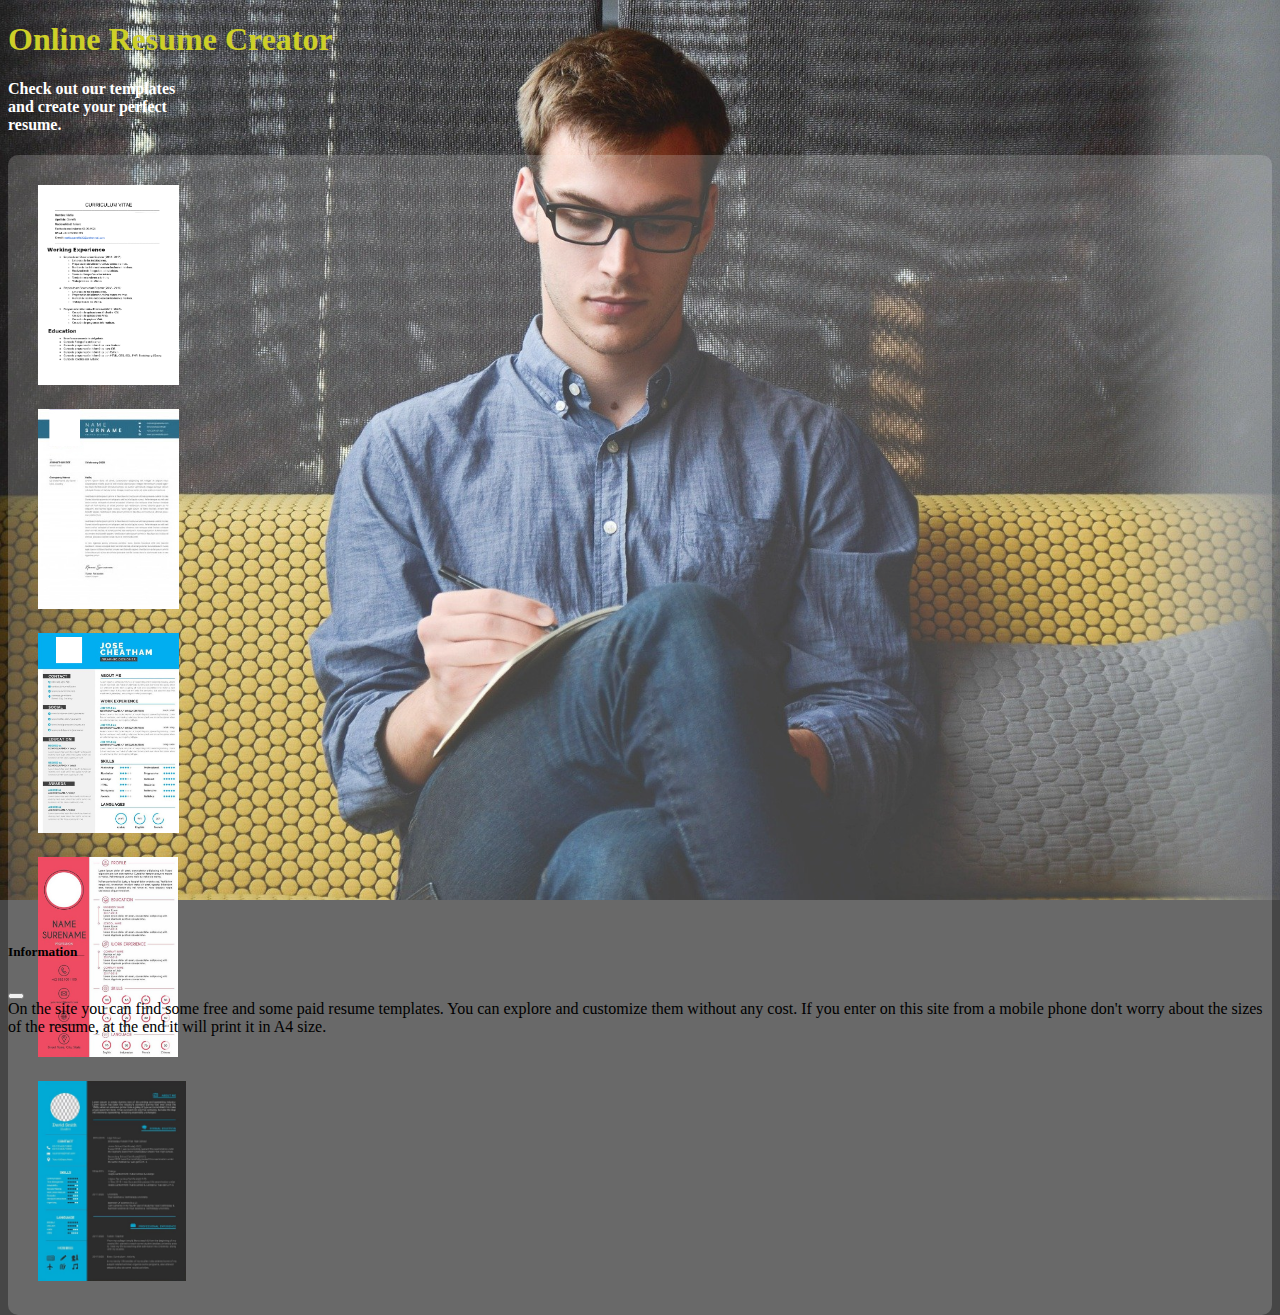
<file: index.html>
<!doctype html>
<html lang="en">

<head>
    <meta charset="utf-8">
    <meta name="viewport" content="width=device-width, initial-scale=1">

    <!-- Bootstrap CSS -->
    <link href="https://cdn.jsdelivr.net/npm/bootstrap@5.0.0-beta3/dist/css/bootstrap.min.css" rel="stylesheet"
        integrity="sha384-eOJMYsd53ii+scO/bJGFsiCZc+5NDVN2yr8+0RDqr0Ql0h+rP48ckxlpbzKgwra6" crossorigin="anonymous">

    <link href="css/styles.css" rel="stylesheet">
    <link rel="shortcut icon" type="image/jpg" href="favicon.ico"/>

    <title>Online Resume Maker</title>
</head>

<body>

    <div id="firstBackground" class="full-screen">
        <div class="container">
            <div class="row full-screen">
                <div class="col my-auto">
                    <h1 style="color: rgb(205, 207, 40);">
                        Online Resume Creator
                    </h1>
                    <h4 style="color: white;">
                        Check out our templates<br>and create your perfect<br>resume.
                    </h4>
                </div>
                <div class="col my-auto">
                    <div class="jumbotron text-center">
                        <div class="row">
                            <div class="col">
                                <a href="views/cvone.html"><img
                                        src="img/cv1.jpg" class="imageHoverizable"></a>
                            </div>
                            <div class="col">
                                <a href="views/cvtwo.html"><img src="img/cv2.jpg" class="imageHoverizable"></a>
                            </div>
                            <div class="col">
                                <a href="views/cvthree.html"><img src="img/cv3.jpg" class="imageHoverizable"></a>
                            </div>
                        </div>
                        <div class="row">
                            <div class="col">
                                <a href="views/cvfour.html"><img src="img/cv4.jpg" class="imageHoverizable"></a>
                            </div>
                            <div class="col">
                                <a href="views/cvfive.html"><img src="img/cv5.jpg" class="imageHoverizable"></a>
                            </div>
                        </div>
                    </div>
                </div>
            </div>
        </div>
    </div>

    <div class="modal fade" id="informativeModal" data-bs-backdrop="static" data-bs-keyboard="false" tabindex="-1"
        aria-labelledby="staticBackdropLabel" aria-hidden="true">
        <div class="modal-dialog modal-dialog-scrollable modal-dialog-centered">
            <div class="modal-content">
                <div class="modal-header">
                    <h5 class="modal-title" id="staticBackdropLabel">Information</h5>
                    <button type="button" class="btn-close" data-bs-dismiss="modal" aria-label="Close"></button>
                </div>
                <div class="modal-body">
                    <p>
                        On the site you can find some free and some paid resume templates. You can explore and customize them without any cost.
                        If you enter on this site from a mobile phone don't worry about the sizes of the resume, at the end it will print it in A4 size.
                    </p>
                </div>
            </div>
        </div>
    </div>

    <!-- Option 1: Bootstrap Bundle with Popper -->
    <script src="https://cdn.jsdelivr.net/npm/bootstrap@5.0.0-beta3/dist/js/bootstrap.bundle.min.js"
        integrity="sha384-JEW9xMcG8R+pH31jmWH6WWP0WintQrMb4s7ZOdauHnUtxwoG2vI5DkLtS3qm9Ekf" crossorigin="anonymous">
    </script>
    <script src="https://ajax.googleapis.com/ajax/libs/jquery/3.6.0/jquery.min.js"></script>
    <script src="js/index.js"></script>

</body>

</html>
</file>
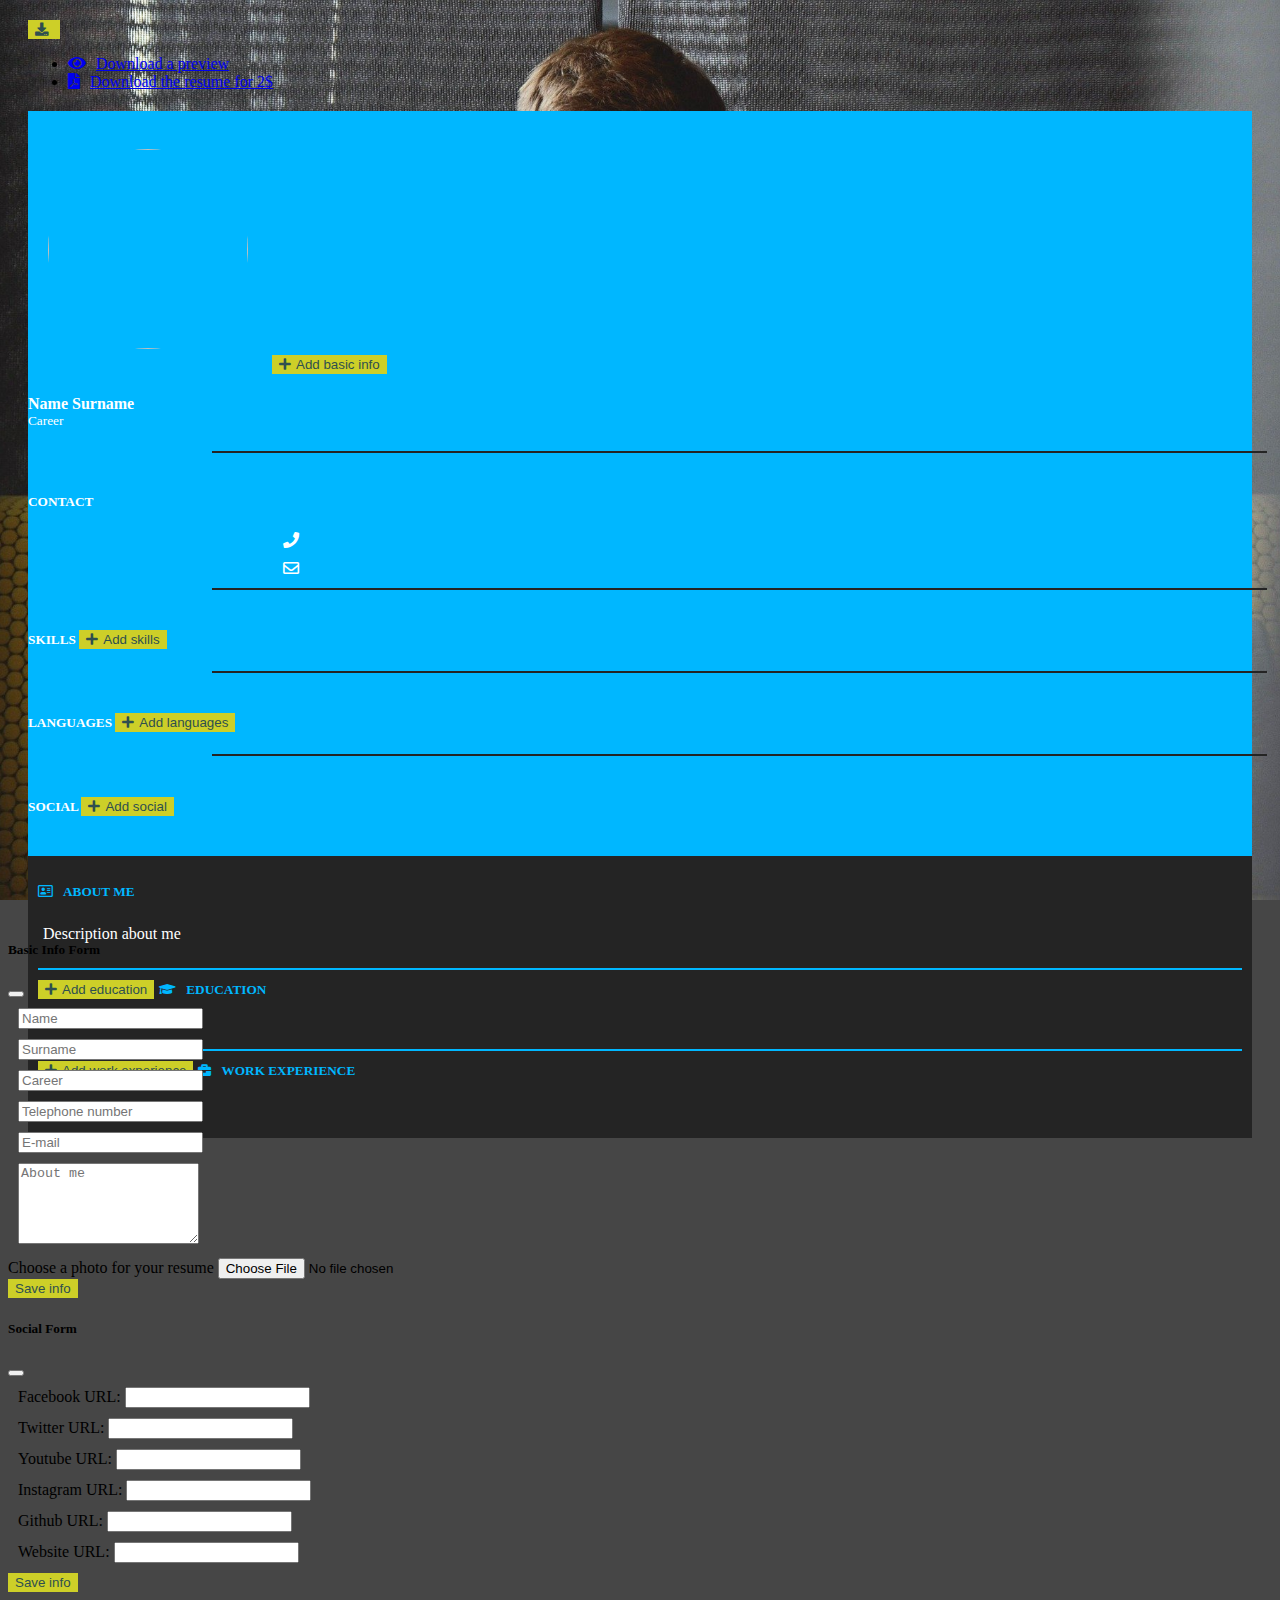
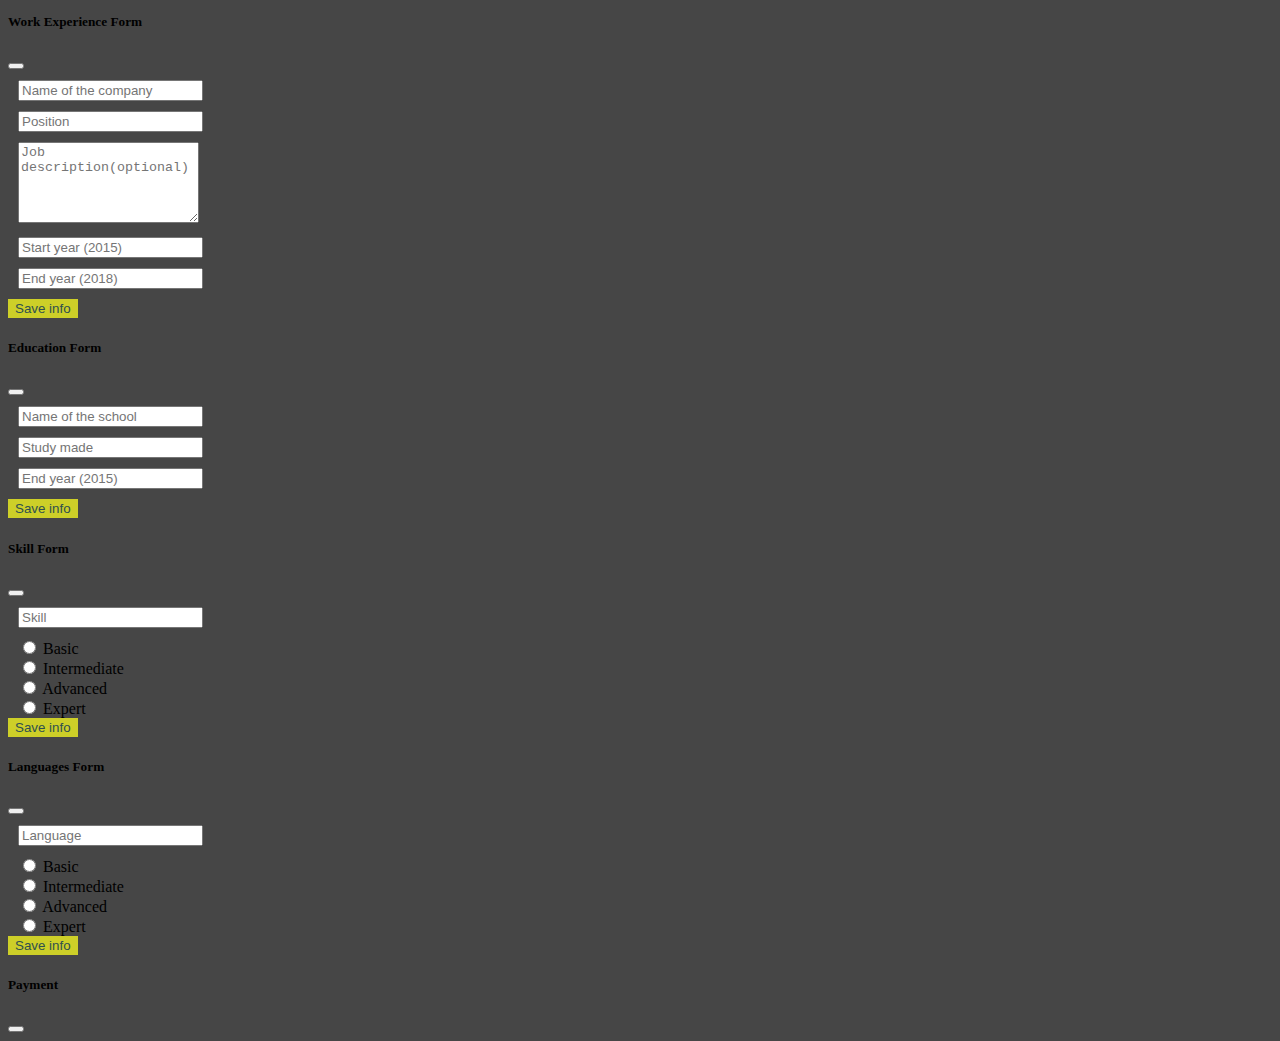
<file: views/cvfive.html>
<!doctype html>
<html lang="en">

<head>
    <meta charset="utf-8">
    <meta name="viewport" content="width=device-width, initial-scale=1">

    <!-- Bootstrap CSS -->
    <link href="https://cdn.jsdelivr.net/npm/bootstrap@5.0.0-beta3/dist/css/bootstrap.min.css" rel="stylesheet"
        integrity="sha384-eOJMYsd53ii+scO/bJGFsiCZc+5NDVN2yr8+0RDqr0Ql0h+rP48ckxlpbzKgwra6" crossorigin="anonymous">

    <link href="../css/styles.css" rel="stylesheet">
    <link href="../css/all.css" rel="stylesheet">

    <script src="../js/html2pdf.bundle.min.js"></script>
    <link rel="shortcut icon" type="image/jpg" href="../favicon.ico" />
    <script
        src="https://www.paypal.com/sdk/js?client-id=Ab2o-c2QuY1YIvJ5RPPc1fP0axn851zfdlh_I3--NM1t6rtBPDANqyGuE5NbTqks-kBomvnrThkSJd7v">
    </script>

    <title>Online Resume Maker</title>
</head>

<body>

    <div id="firstBackground" class="full-screen">
        <div class="container-fluid">
            <div class="row" style="margin: 20px !important;">
                <div class="col text-end">
                    <div class="dropdown">
                        <button class="btn btn-primary btn-primary-yellow dropdown-toggle" type="button"
                            id="dropdownMenuButton1" data-bs-toggle="dropdown" aria-expanded="false">
                            <i class="fas fa-download" style="margin-right: 5px;"></i>
                        </button>
                        <ul class="dropdown-menu" aria-labelledby="dropdownMenuButton1">
                            <li><a class="dropdown-item" href="#" onclick="showPDFPreview()"><i class="fas fa-eye"
                                        style="margin-right: 10px;"></i>Download a preview</a></li>
                            <li><a class="dropdown-item" href="#" data-bs-toggle="modal"
                                    data-bs-target="#paymentModal"><i class="fas fa-file-pdf"
                                        style="margin-right: 10px;"></i>Download the resume for 2$</a></li>
                        </ul>
                    </div>
                </div>
            </div>
        </div>
        <div class="container" id="resumeTemplate">
            <div class="row">
                <div class="col white-background" style="padding: 0px;" id="testTemplate">
                    <div class="row">
                        <div class="col-5" style="background-color: rgb(0, 183, 255); word-wrap: break-word;"
                            id="blueHalf">
                            <br>
                            <div class="text-center">
                                <img id="profileImage" class="circular-img-smaller">
                                <button type="button" class="btn btn-primary btn-primary-yellow hiddebleButtons"
                                    data-bs-toggle="modal" data-bs-target="#basicInfoModal"><i class="fas fa-plus"
                                        style="margin-right: 5px;"></i>Add basic info</button>
                                <h4 id="nameLabel"
                                    style="color: white; font-family: Georgia, 'Times New Roman', Times, serif; margin-bottom: 0px;">
                                    Name Surname</h4>
                                <h5 style="color: white;font-weight: lighter; margin-top: 0px;" id="careerLabel">
                                    Career</h5>
                            </div>
                            <div style="border: rgb(36, 36, 36) 1px solid; margin-left: 15%; margin-right: -15px;">
                            </div>
                            <br>
                            <div class="text-center">
                                <h5 style="color: white;">
                                    CONTACT</h5>
                            </div>
                            <div style="margin-left: 20%; margin-top: 20px;">
                                <p style="color: white; font-size: medium; margin: 10px !important;" id="telLabel"><i
                                        class="fas fa-phone"></i></p>
                                <p style="color: white; font-size: medium; margin: 10px !important;" id="emailLabel"><i
                                        class="far fa-envelope"></i></p>
                            </div>
                            <div style="border: rgb(36, 36, 36) 1px solid; margin-left: 15%; margin-right: -15px;">
                            </div>
                            <br>
                            <div class="text-center">
                                <h5 style="color: white;">
                                    SKILLS <button type="button"
                                        class="btn btn-primary btn-primary-yellow hiddebleButtons"
                                        data-bs-toggle="modal" data-bs-target="#skillModal"><i class="fas fa-plus"
                                            style="margin-right: 5px;"></i>Add skills</button></h5>
                            </div>
                            <div style="margin-left: 20%; margin-top: 20px;" id="skillsContainer">

                            </div>
                            <div style="border: rgb(36, 36, 36) 1px solid; margin-left: 15%; margin-right: -15px;">
                            </div>
                            <br>
                            <div class="text-center">
                                <h5 style="color: white;">
                                    LANGUAGES <button type="button"
                                        class="btn btn-primary btn-primary-yellow hiddebleButtons"
                                        data-bs-toggle="modal" data-bs-target="#languagesModal"><i class="fas fa-plus"
                                            style="margin-right: 5px;"></i>Add
                                        languages</button></h5>
                            </div>
                            <div style="margin-left: 20%; margin-top: 20px;" id="languagesContainer">

                            </div>
                            <div style="border: rgb(36, 36, 36) 1px solid; margin-left: 15%; margin-right: -15px;">
                            </div>
                            <br>
                            <div class="text-center">
                                <h5 style="color: white;">
                                    SOCIAL <button type="button"
                                        class="btn btn-primary btn-primary-yellow hiddebleButtons"
                                        data-bs-toggle="modal" data-bs-target="#socialModal"><i class="fas fa-plus"
                                            style="margin-right: 5px;"></i>Add social</button></h5>
                            </div>
                            <div style="margin-left: 20%; margin-top: 20px;" id="socialContainer">
                            </div>
                            <br>
                        </div>
                        <div class="col-7" style="background-color: rgb(36, 36, 36);" id="blakHalf">
                            <br>
                            <div class="text-end">
                                <h5 style="color: rgb(0, 183, 255); margin: 10px;"><i class="far fa-address-card"
                                        style="margin-right: 10px;"></i>ABOUT ME</h5>

                            </div>
                            <p style="color: white; font-weight: lighter; padding: 15px;" id="aboutMeLabel">
                                Description about me
                            </p>
                            <div style="border: rgb(0, 183, 255) 1px solid; margin: 10px;"></div>
                            <div class="text-end">
                                <h5 style="color: rgb(0, 183, 255); margin: 10px;"><button type="button"
                                        class="btn btn-primary btn-primary-yellow hiddebleButtons"
                                        data-bs-toggle="modal" data-bs-target="#educationModal"
                                        style="margin-right: 5px;"><i class="fas fa-plus"
                                            style="margin-right: 5px !important;"></i>Add
                                        education</button><i class="fas fa-graduation-cap"
                                        style="margin-right: 10px;"></i>EDUCATION</h5>

                            </div>
                            <div id="educationContainer" style="padding: 15px;">

                            </div>
                            <div style="border: rgb(0, 183, 255) 1px solid; margin: 10px;"></div>
                            <div class="text-end">
                                <h5 style="color: rgb(0, 183, 255); margin: 10px;"><button type="button"
                                        class="btn btn-primary btn-primary-yellow hiddebleButtons"
                                        data-bs-toggle="modal" data-bs-target="#workExperienceModal"
                                        style="margin-right: 5px;"><i class="fas fa-plus"
                                            style="margin-right: 5px;"></i>Add work
                                        experience</button><i class="fas fa-briefcase"
                                        style="margin-right: 10px;"></i>WORK EXPERIENCE</h5>

                            </div>
                            <div id="workExperienceContainer" style="padding: 15px;"></div>
                            <br>
                        </div>
                    </div>
                </div>
            </div>
        </div>
    </div>

    <!-- Basic Info Modal -->

    <div class="modal fade" id="basicInfoModal" data-bs-backdrop="static" data-bs-keyboard="false" tabindex="-1"
        aria-labelledby="staticBackdropLabel" aria-hidden="true">
        <div class="modal-dialog modal-dialog-scrollable modal-dialog-centered">
            <div class="modal-content">
                <div class="modal-header">
                    <h5 class="modal-title" id="staticBackdropLabel">Basic Info Form</h5>
                    <button type="button" class="btn-close" data-bs-dismiss="modal" aria-label="Close"></button>
                </div>
                <div class="modal-body">
                    <form>
                        <div class="form-group" id="nameContainer">
                            <input class="form-control" type="text" id="nameInput" placeholder="Name">
                        </div>
                        <div class="form-group" id="surnameContainer">
                            <input class="form-control" type="text" id="surnameInput" placeholder="Surname">
                        </div>
                        <div class="form-group" id="careerContainer">
                            <input class="form-control" type="text" id="careerInput" placeholder="Career">
                        </div>
                        <div class="form-group" id="telContainer">
                            <input class="form-control" type="text" id="telInput" placeholder="Telephone number">
                        </div>
                        <div class="form-group" id="emailContainer">
                            <input class="form-control" type="email" id="emailInput" placeholder="E-mail">
                        </div>
                        <div class="form-group" id="aboutMeContainer">
                            <textarea class="form-control" id="aboutMeInput" rows="5" placeholder="About me"></textarea>
                        </div>
                        <div class="mb-3">
                            <label for="formFile" class="form-label">Choose a photo for your resume</label>
                            <input class="form-control" type="file" id="formFile">
                        </div>
                    </form>
                </div>
                <div class="modal-footer">
                    <button type="button" class="btn btn-primary btn-primary-yellow" onclick="getBasicInfo()">Save
                        info</button>
                </div>
            </div>
        </div>
    </div>

    <!-- Social Modal-->

    <div class="modal fade" id="socialModal" data-bs-backdrop="static" data-bs-keyboard="false" tabindex="-1"
        aria-labelledby="staticBackdropLabel" aria-hidden="true">
        <div class="modal-dialog modal-dialog-scrollable modal-dialog-centered">
            <div class="modal-content">
                <div class="modal-header">
                    <h5 class="modal-title" id="staticBackdropLabel">Social Form</h5>
                    <button type="button" class="btn-close" data-bs-dismiss="modal" aria-label="Close"></button>
                </div>
                <div class="modal-body">
                    <form>
                        <div class="form-group" id="facebookContainer">
                            <label for="facebookInput" class="form-label">Facebook URL:</label>
                            <input class="form-control" type="url" id="facebookInput">
                        </div>
                        <div class="form-group" id="twitterContainer">
                            <label for="twitterInput" class="form-label">Twitter URL:</label>
                            <input class="form-control" type="url" id="twitterInput">
                        </div>
                        <div class="form-group" id="youtubeContainer">
                            <label for="youtubeInput" class="form-label">Youtube URL:</label>
                            <input class="form-control" type="url" id="youtubeInput">
                        </div>
                        <div class="form-group" id="instagramContainer">
                            <label for="instagramInput" class="form-label">Instagram URL:</label>
                            <input class="form-control" type="url" id="instagramInput">
                        </div>
                        <div class="form-group" id="githubContainer">
                            <label for="githubInput" class="form-label">Github URL:</label>
                            <input class="form-control" type="url" id="githubInput">
                        </div>
                        <div class="form-group" id="websiteContainer">
                            <label for="websiteInput" class="form-label">Website URL:</label>
                            <input class="form-control" type="url" id="websiteInput">
                        </div>
                    </form>
                </div>
                <div class="modal-footer">
                    <button type="button" class="btn btn-primary btn-primary-yellow" onclick="addSocial()">Save
                        info</button>
                </div>
            </div>
        </div>
    </div>

    <!-- Work Experience Modal -->

    <div class="modal fade" id="workExperienceModal" data-bs-backdrop="static" data-bs-keyboard="false" tabindex="-1"
        aria-labelledby="staticBackdropLabel" aria-hidden="true">
        <div class="modal-dialog modal-dialog-scrollable modal-dialog-centered">
            <div class="modal-content">
                <div class="modal-header">
                    <h5 class="modal-title" id="staticBackdropLabel">Work Experience Form</h5>
                    <button type="button" class="btn-close" data-bs-dismiss="modal" aria-label="Close"></button>
                </div>
                <div class="modal-body">
                    <form>
                        <div class="form-group" id="companyNameContainer">
                            <input class="form-control" type="text" id="companyInput" placeholder="Name of the company">
                        </div>
                        <div class="form-group" id="positionContainer">
                            <input class="form-control" type="text" id="positionInput" placeholder="Position">
                        </div>
                        <div class="form-group" id="descriptionContainer">
                            <textarea class="form-control" id="descriptionInput" rows="5"
                                placeholder="Job description(optional)"></textarea>
                        </div>
                        <div class="row">
                            <div class="col">
                                <div class="form-group" id="startYearContainer">
                                    <input class="form-control" type="text" id="startYearInput"
                                        placeholder="Start year (2015)">
                                </div>
                            </div>
                            <div class="col">
                                <div class="form-group" id="endYearContainer">
                                    <input class="form-control" type="text" id="endYearInput"
                                        placeholder="End year (2018)">
                                </div>
                            </div>
                        </div>
                    </form>
                </div>
                <div class="modal-footer">
                    <button type="button" class="btn btn-primary btn-primary-yellow" onclick="saveWorkingInfo()">Save
                        info</button>
                </div>
            </div>
        </div>
    </div>

    <!-- Education Modal -->
    <div class="modal fade" id="educationModal" data-bs-backdrop="static" data-bs-keyboard="false" tabindex="-1"
        aria-labelledby="staticBackdropLabel" aria-hidden="true">
        <div class="modal-dialog modal-dialog-scrollable modal-dialog-centered">
            <div class="modal-content">
                <div class="modal-header">
                    <h5 class="modal-title" id="staticBackdropLabel">Education Form</h5>
                    <button type="button" class="btn-close" data-bs-dismiss="modal" aria-label="Close"></button>
                </div>
                <div class="modal-body">
                    <form>
                        <div class="form-group" id="schoolNameContainer">
                            <input class="form-control" type="text" id="schoolInput" placeholder="Name of the school">
                        </div>
                        <div class="form-group" id="studyContainer">
                            <input class="form-control" type="text" id="studyInput" placeholder="Study made">
                        </div>
                        <div class="form-group" id="studyEndYearContainer">
                            <input class="form-control" type="text" id="studyEndYearInput"
                                placeholder="End year (2015)">
                        </div>
                    </form>
                </div>
                <div class="modal-footer">
                    <button type="button" class="btn btn-primary btn-primary-yellow" onclick="saveEducation()">Save
                        info</button>
                </div>
            </div>
        </div>
    </div>

    <!-- Skill Modal -->
    <div class="modal fade" id="skillModal" data-bs-backdrop="static" data-bs-keyboard="false" tabindex="-1"
        aria-labelledby="staticBackdropLabel" aria-hidden="true">
        <div class="modal-dialog modal-dialog-scrollable modal-dialog-centered">
            <div class="modal-content">
                <div class="modal-header">
                    <h5 class="modal-title" id="staticBackdropLabel">Skill Form</h5>
                    <button type="button" class="btn-close" data-bs-dismiss="modal" aria-label="Close"></button>
                </div>
                <div class="modal-body">
                    <form>
                        <div class="form-group" id="skillContainer">
                            <input class="form-control" type="text" id="skillInput" placeholder="Skill">
                        </div>
                        <div id="checkboxAlertContainer"></div>
                        <div class="form-check" style="margin-left: 10px;">
                            <input class="form-check-input" type="radio" name="flexRadioDefault"
                                id="basicLevelCheckBox">
                            <label class="form-check-label" for="basicLevelCheckBox">
                                Basic
                            </label>
                        </div>
                        <div class="form-check" style="margin-left: 10px;">
                            <input class="form-check-input" type="radio" name="flexRadioDefault"
                                id="intermediateLevelCheckBox">
                            <label class="form-check-label" for="intermediateLevelCheckBox">
                                Intermediate
                            </label>
                        </div>
                        <div class="form-check" style="margin-left: 10px;">
                            <input class="form-check-input" type="radio" name="flexRadioDefault"
                                id="advancedLevelCheckBox">
                            <label class="form-check-label" for="advancedLevelCheckBox">
                                Advanced
                            </label>
                        </div>
                        <div class="form-check" style="margin-left: 10px;">
                            <input class="form-check-input" type="radio" name="flexRadioDefault"
                                id="expertLevelCheckBox">
                            <label class="form-check-label" for="expertLevelCheckBox">
                                Expert
                            </label>
                        </div>
                    </form>
                </div>
                <div class="modal-footer">
                    <button type="button" class="btn btn-primary btn-primary-yellow" onclick="saveSkill()">Save
                        info</button>
                </div>
            </div>
        </div>
    </div>

    <!-- Languages Modal -->
    <div class="modal fade" id="languagesModal" data-bs-backdrop="static" data-bs-keyboard="false" tabindex="-1"
        aria-labelledby="staticBackdropLabel" aria-hidden="true">
        <div class="modal-dialog modal-dialog-scrollable modal-dialog-centered">
            <div class="modal-content">
                <div class="modal-header">
                    <h5 class="modal-title" id="staticBackdropLabel">Languages Form</h5>
                    <button type="button" class="btn-close" data-bs-dismiss="modal" aria-label="Close"></button>
                </div>
                <div class="modal-body">
                    <form>
                        <div class="form-group" id="languageContainer">
                            <input class="form-control" type="text" id="languageInput" placeholder="Language">
                        </div>
                        <div id="languageCheckboxAlertContainer"></div>
                        <div class="form-check" style="margin-left: 10px;">
                            <input class="form-check-input" type="radio" name="flexRadioDefault"
                                id="basicLevelCheckBoxLanguage">
                            <label class="form-check-label" for="basicLevelCheckBoxLanguage">
                                Basic
                            </label>
                        </div>
                        <div class="form-check" style="margin-left: 10px;">
                            <input class="form-check-input" type="radio" name="flexRadioDefault"
                                id="intermediateLevelCheckBoxLanguage">
                            <label class="form-check-label" for="intermediateLevelCheckBoxLanguage">
                                Intermediate
                            </label>
                        </div>
                        <div class="form-check" style="margin-left: 10px;">
                            <input class="form-check-input" type="radio" name="flexRadioDefault"
                                id="advancedLevelCheckBoxLanguage">
                            <label class="form-check-label" for="advancedLevelCheckBoxLanguage">
                                Advanced
                            </label>
                        </div>
                        <div class="form-check" style="margin-left: 10px;">
                            <input class="form-check-input" type="radio" name="flexRadioDefault"
                                id="expertLevelCheckBoxLanguage">
                            <label class="form-check-label" for="expertLevelCheckBoxLanguage">
                                Expert
                            </label>
                        </div>
                    </form>
                </div>
                <div class="modal-footer">
                    <button type="button" class="btn btn-primary btn-primary-yellow" onclick="saveLanguage()">Save
                        info</button>
                </div>
            </div>
        </div>
    </div>

    <!-- Payment Modal -->
    <div class="modal fade" id="paymentModal" data-bs-backdrop="static" data-bs-keyboard="false" tabindex="-1"
        aria-labelledby="staticBackdropLabel" aria-hidden="true">
        <div class="modal-dialog modal-dialog-scrollable modal-dialog-centered">
            <div class="modal-content">
                <div class="modal-header">
                    <h5 class="modal-title" id="staticBackdropLabel">Payment</h5>
                    <button type="button" class="btn-close" data-bs-dismiss="modal" aria-label="Close"></button>
                </div>
                <div class="modal-body">
                    <div id="paypal-button-container"></div>
                    <script>
                        paypal.Buttons({
                            style: {
                                layout: 'horizontal',
                                color: 'gold',
                                shape: 'rect',
                                label: 'paypal',
                                tagline: 'false'
                            },
                            createOrder: function (data, actions) {
                                return actions.order.create({
                                    purchase_units: [{
                                        amount: {
                                            value: '2'
                                        }
                                    }]
                                });
                            },
                            onApprove: function (data, actions) {
                                return actions.order.capture().then(function (details) {
                                    $('#paymentModal').modal('hide');
                                    printPDF();
                                });
                            }
                        }).render('#paypal-button-container');
                    </script>
                </div>
            </div>
        </div>
    </div>

    <!-- Option 1: Bootstrap Bundle with Popper -->
    <script src="https://cdn.jsdelivr.net/npm/bootstrap@5.0.0-beta3/dist/js/bootstrap.bundle.min.js"
        integrity="sha384-JEW9xMcG8R+pH31jmWH6WWP0WintQrMb4s7ZOdauHnUtxwoG2vI5DkLtS3qm9Ekf" crossorigin="anonymous">
    </script>
    <script src="https://ajax.googleapis.com/ajax/libs/jquery/3.6.0/jquery.min.js"></script>
    <script src="../js/cvfive.js"></script>

</body>

</html>
</file>
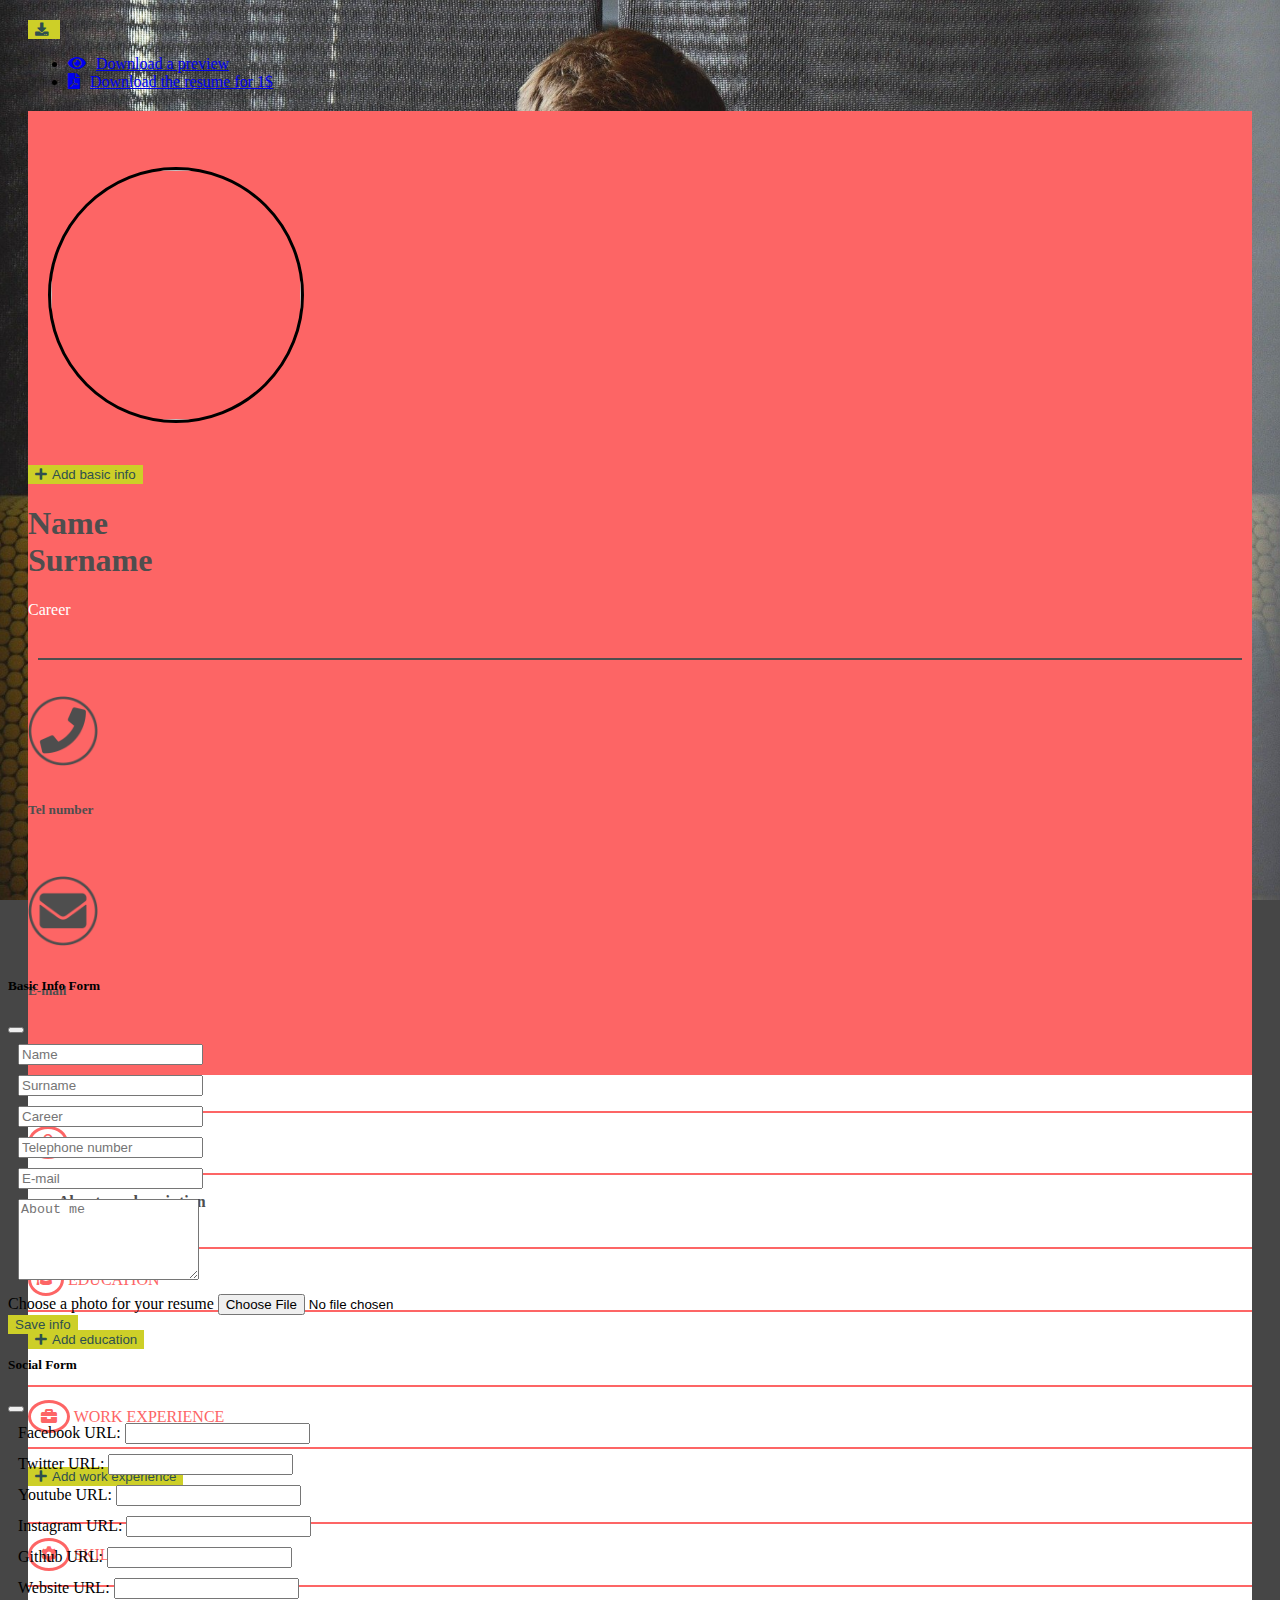
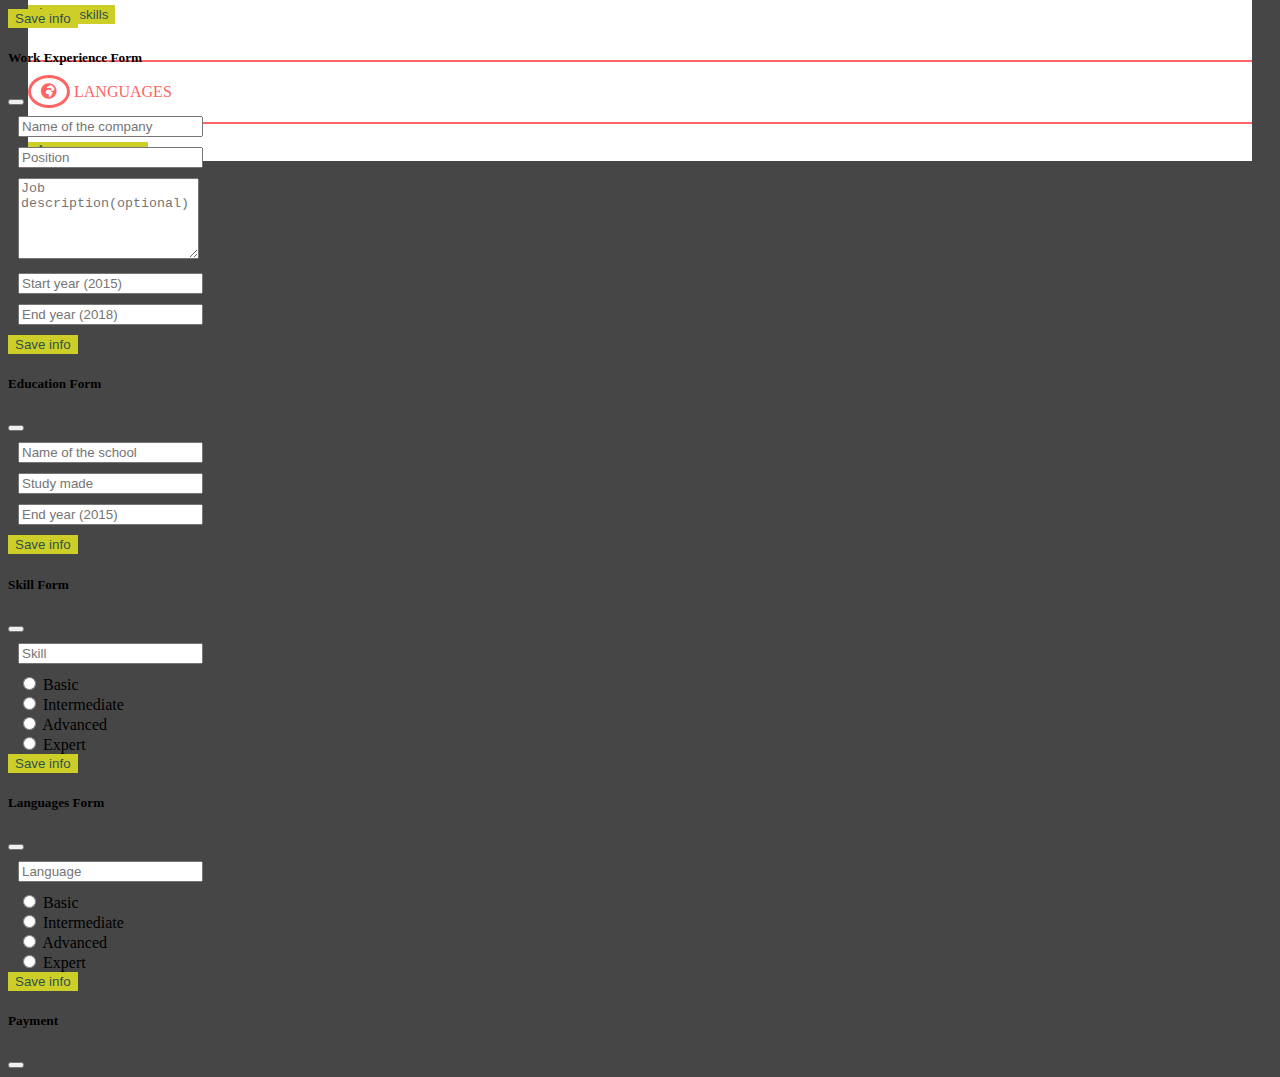
<file: views/cvfour.html>
<!doctype html>
<html lang="en">

<head>
    <meta charset="utf-8">
    <meta name="viewport" content="width=device-width, initial-scale=1">

    <!-- Bootstrap CSS -->
    <link href="https://cdn.jsdelivr.net/npm/bootstrap@5.0.0-beta3/dist/css/bootstrap.min.css" rel="stylesheet"
        integrity="sha384-eOJMYsd53ii+scO/bJGFsiCZc+5NDVN2yr8+0RDqr0Ql0h+rP48ckxlpbzKgwra6" crossorigin="anonymous">

    <link href="../css/styles.css" rel="stylesheet">
    <link href="../css/all.css" rel="stylesheet">

    <script src="../js/html2pdf.bundle.min.js"></script>
    <link rel="shortcut icon" type="image/jpg" href="../favicon.ico"/>
    <script
        src="https://www.paypal.com/sdk/js?client-id=Ab2o-c2QuY1YIvJ5RPPc1fP0axn851zfdlh_I3--NM1t6rtBPDANqyGuE5NbTqks-kBomvnrThkSJd7v">
    </script>

    <title>Online Resume Maker</title>
</head>

<body>

    <div id="firstBackground" class="full-screen">
        <div class="container-fluid">
            <div class="row" style="margin: 20px !important;">
                <div class="col text-end">
                    <div class="dropdown">
                        <button class="btn btn-primary btn-primary-yellow dropdown-toggle" type="button"
                            id="dropdownMenuButton1" data-bs-toggle="dropdown" aria-expanded="false">
                            <i class="fas fa-download" style="margin-right: 5px;"></i>
                        </button>
                        <ul class="dropdown-menu" aria-labelledby="dropdownMenuButton1">
                            <li><a class="dropdown-item" href="#" onclick="showPDFPreview()"><i class="fas fa-eye"
                                        style="margin-right: 10px;"></i>Download a preview</a></li>
                            <li><a class="dropdown-item" href="#" data-bs-toggle="modal" data-bs-target="#paymentModal"><i class="fas fa-file-pdf"
                                style="margin-right: 10px;"></i>Download the resume for 1$</a></li>
                        </ul>
                    </div>
                </div>
            </div>
        </div>
        <div class="container" id="resumeTemplate">
            <div class="row white-background" style="padding: 0px;" id="testTemplate">
                <div class="col-5 text-center" style="background-color: rgb(253, 101, 101); word-wrap: break-word;">
                    <br>
                    <br>
                    <img id="profileImage" class="circular-img" style="border: black 3px solid !important;">
                    <br>
                    <br>
                    <button type="button" class="btn btn-primary btn-primary-yellow hiddebleButtons"
                        data-bs-toggle="modal" data-bs-target="#basicInfoModal"><i class="fas fa-plus"
                            style="margin-right: 5px;"></i>Add basic info</button>
                    <h1 style="margin-bottom: 0px; color: rgb(78, 78, 78);" id="nameLabel">Name</h1>
                    <h1 style="margin-top: 0px; color: rgb(78, 78, 78);" id="surnameLabel">Surname</h1>
                    <h4 style="color: white; font-weight: lighter;" id="careerLabel">Career</h4>
                    <br>
                    <div style="border: rgb(78, 78, 78) 1px solid; margin-left: 10px; margin-right: 10px;"></div>
                    <br><br>
                    <img src="../img/phone_gray.png" width="70px" height="70px" style="margin-bottom: 10px;">
                    <h5 style="color: rgb(78, 78, 78);" id="telLabel">Tel number</h5>
                    <br><br>
                    <img src="../img/email_gray.png" width="70px" height="70px" style="margin-bottom: 10px;">
                    <h5 style="color: rgb(78, 78, 78);" id="emailLabel">E-mail</h5>
                    <br><br><br>
                </div>
                <div class="col-7" style="word-wrap: break-word;">
                    <br><br>
                    <div class="row">
                        <div class="col-1 my-auto">
                            <div style="border: rgb(253, 101, 101) 1px solid;"></div>
                        </div>
                        <div class="col-5">
                            <h4 style="font-weight: lighter; color: rgb(253, 101, 101);"><span
                                    style="border: rgb(253, 101, 101) 3px solid; border-radius: 50%; color: rgb(253, 101, 101); padding-top: 5px; padding-bottom: 5px; padding-right: 10px; padding-left: 10px;"><i
                                        class="far fa-user"></i></span> ABOUT ME</h4>
                        </div>
                        <div class="col my-auto">
                            <div style="border: rgb(253, 101, 101) 1px solid;"></div>
                        </div>
                    </div>
                    <br>
                    <p id="aboutMeLabel" style="color: rgb(78, 78, 78); padding-left: 30px; font-weight: bold;">
                        About me description
                    </p>
                    <br><br>
                    <div class="row">
                        <div class="col-1 my-auto">
                            <div style="border: rgb(253, 101, 101) 1px solid;"></div>
                        </div>
                        <div class="col-6">
                            <h4 style="font-weight: lighter; color: rgb(253, 101, 101);"><span
                                    style="border: rgb(253, 101, 101) 3px solid; border-radius: 50%; color: rgb(253, 101, 101); padding: 5px;"><i
                                        class="fas fa-graduation-cap"></i></span> EDUCATION</h4>
                        </div>
                        <div class="col my-auto">
                            <div style="border: rgb(253, 101, 101) 1px solid;"></div>
                        </div>
                    </div>
                    <br>
                    <button type="button" class="btn btn-primary btn-primary-yellow hiddebleButtons"
                        data-bs-toggle="modal" data-bs-target="#educationModal"><i class="fas fa-plus"
                            style="margin-right: 5px;"></i>Add
                        education</button>
                    <div id="educationContainer" style="padding-left: 30px;">

                    </div>
                    <br><br>
                    <div class="row">
                        <div class="col-1 my-auto">
                            <div style="border: rgb(253, 101, 101) 1px solid;"></div>
                        </div>
                        <div class="col-8">
                            <h4 style="font-weight: lighter; color: rgb(253, 101, 101);"><span
                                    style="border: rgb(253, 101, 101) 3px solid; border-radius: 50%; color: rgb(253, 101, 101); padding-left: 10px; padding-right: 10px; padding-top: 5px; padding-bottom: 5px;"><i
                                        class="fas fa-briefcase"></i></span> WORK EXPERIENCE</h4>
                        </div>
                        <div class="col my-auto">
                            <div style="border: rgb(253, 101, 101) 1px solid;"></div>
                        </div>
                    </div>
                    <br>
                    <button type="button" class="btn btn-primary btn-primary-yellow hiddebleButtons"
                        data-bs-toggle="modal" data-bs-target="#workExperienceModal"><i class="fas fa-plus"
                            style="margin-right: 5px;"></i>Add work
                        experience</button>
                    <div class="row" id="workExperienceContainer" style="padding-left: 30px;">

                    </div>
                    <br><br>
                    <div class="row">
                        <div class="col-1 my-auto">
                            <div style="border: rgb(253, 101, 101) 1px solid;"></div>
                        </div>
                        <div class="col-4">
                            <h4 style="font-weight: lighter; color: rgb(253, 101, 101);"><span
                                    style="border: rgb(253, 101, 101) 3px solid; border-radius: 50%; color: rgb(253, 101, 101); padding-left: 10px; padding-right: 10px; padding-top: 5px; padding-bottom: 5px;"><i
                                        class="fas fa-cog"></i></span> SKILLS</h4>
                        </div>
                        <div class="col my-auto">
                            <div style="border: rgb(253, 101, 101) 1px solid;"></div>
                        </div>
                    </div>
                    <br>
                    <button type="button" class="btn btn-primary btn-primary-yellow hiddebleButtons"
                        data-bs-toggle="modal" data-bs-target="#skillModal"><i class="fas fa-plus"
                            style="margin-right: 5px;"></i>Add skills</button>
                    <div class="row" id="skillsContainer" style="padding-left: 30px;">

                    </div>
                    <br><br>
                    <div class="row">
                        <div class="col-1 my-auto">
                            <div style="border: rgb(253, 101, 101) 1px solid;"></div>
                        </div>
                        <div class="col-6">
                            <h4 style="font-weight: lighter; color: rgb(253, 101, 101);"><span
                                    style="border: rgb(253, 101, 101) 3px solid; border-radius: 50%; color: rgb(253, 101, 101); padding-left: 10px; padding-right: 10px; padding-top: 5px; padding-bottom: 5px;"><i
                                        class="fas fa-globe-africa"></i></span> LANGUAGES</h4>
                        </div>
                        <div class="col my-auto">
                            <div style="border: rgb(253, 101, 101) 1px solid;"></div>
                        </div>
                    </div>
                    <br>
                    <button type="button" class="btn btn-primary btn-primary-yellow hiddebleButtons"
                        data-bs-toggle="modal" data-bs-target="#languagesModal"><i class="fas fa-plus"
                            style="margin-right: 5px;"></i>Add
                        languages</button>
                    <div class="row text-center" id="languagesContainer">

                    </div>
                </div>
                <div class="full-screen-watermark"  id="watermarkTemplate"></div>
            </div>
        </div>
    </div>
    <br><br>



    <!-- Basic Info Modal -->

    <div class="modal fade" id="basicInfoModal" data-bs-backdrop="static" data-bs-keyboard="false" tabindex="-1"
        aria-labelledby="staticBackdropLabel" aria-hidden="true">
        <div class="modal-dialog modal-dialog-scrollable modal-dialog-centered">
            <div class="modal-content">
                <div class="modal-header">
                    <h5 class="modal-title" id="staticBackdropLabel">Basic Info Form</h5>
                    <button type="button" class="btn-close" data-bs-dismiss="modal" aria-label="Close"></button>
                </div>
                <div class="modal-body">
                    <form>
                        <div class="form-group" id="nameContainer">
                            <input class="form-control" type="text" id="nameInput" placeholder="Name">
                        </div>
                        <div class="form-group" id="surnameContainer">
                            <input class="form-control" type="text" id="surnameInput" placeholder="Surname">
                        </div>
                        <div class="form-group" id="careerContainer">
                            <input class="form-control" type="text" id="careerInput" placeholder="Career">
                        </div>
                        <div class="form-group" id="telContainer">
                            <input class="form-control" type="text" id="telInput" placeholder="Telephone number">
                        </div>
                        <div class="form-group" id="emailContainer">
                            <input class="form-control" type="email" id="emailInput" placeholder="E-mail">
                        </div>
                        <div class="form-group" id="aboutMeContainer">
                            <textarea class="form-control" id="aboutMeInput" rows="5" placeholder="About me"></textarea>
                        </div>
                        <div class="mb-3">
                            <label for="formFile" class="form-label">Choose a photo for your resume</label>
                            <input class="form-control" type="file" id="formFile">
                        </div>
                    </form>
                </div>
                <div class="modal-footer">
                    <button type="button" class="btn btn-primary btn-primary-yellow" onclick="getBasicInfo()">Save
                        info</button>
                </div>
            </div>
        </div>
    </div>

    <!-- Social Modal-->

    <div class="modal fade" id="socialModal" data-bs-backdrop="static" data-bs-keyboard="false" tabindex="-1"
        aria-labelledby="staticBackdropLabel" aria-hidden="true">
        <div class="modal-dialog modal-dialog-scrollable modal-dialog-centered">
            <div class="modal-content">
                <div class="modal-header">
                    <h5 class="modal-title" id="staticBackdropLabel">Social Form</h5>
                    <button type="button" class="btn-close" data-bs-dismiss="modal" aria-label="Close"></button>
                </div>
                <div class="modal-body">
                    <form>
                        <div class="form-group" id="facebookContainer">
                            <label for="facebookInput" class="form-label">Facebook URL:</label>
                            <input class="form-control" type="url" id="facebookInput">
                        </div>
                        <div class="form-group" id="twitterContainer">
                            <label for="twitterInput" class="form-label">Twitter URL:</label>
                            <input class="form-control" type="url" id="twitterInput">
                        </div>
                        <div class="form-group" id="youtubeContainer">
                            <label for="youtubeInput" class="form-label">Youtube URL:</label>
                            <input class="form-control" type="url" id="youtubeInput">
                        </div>
                        <div class="form-group" id="instagramContainer">
                            <label for="instagramInput" class="form-label">Instagram URL:</label>
                            <input class="form-control" type="url" id="instagramInput">
                        </div>
                        <div class="form-group" id="githubContainer">
                            <label for="githubInput" class="form-label">Github URL:</label>
                            <input class="form-control" type="url" id="githubInput">
                        </div>
                        <div class="form-group" id="websiteContainer">
                            <label for="websiteInput" class="form-label">Website URL:</label>
                            <input class="form-control" type="url" id="websiteInput">
                        </div>
                    </form>
                </div>
                <div class="modal-footer">
                    <button type="button" class="btn btn-primary btn-primary-yellow" onclick="addSocial()">Save
                        info</button>
                </div>
            </div>
        </div>
    </div>

    <!-- Work Experience Modal -->

    <div class="modal fade" id="workExperienceModal" data-bs-backdrop="static" data-bs-keyboard="false" tabindex="-1"
        aria-labelledby="staticBackdropLabel" aria-hidden="true">
        <div class="modal-dialog modal-dialog-scrollable modal-dialog-centered">
            <div class="modal-content">
                <div class="modal-header">
                    <h5 class="modal-title" id="staticBackdropLabel">Work Experience Form</h5>
                    <button type="button" class="btn-close" data-bs-dismiss="modal" aria-label="Close"></button>
                </div>
                <div class="modal-body">
                    <form>
                        <div class="form-group" id="companyNameContainer">
                            <input class="form-control" type="text" id="companyInput" placeholder="Name of the company">
                        </div>
                        <div class="form-group" id="positionContainer">
                            <input class="form-control" type="text" id="positionInput" placeholder="Position">
                        </div>
                        <div class="form-group" id="descriptionContainer">
                            <textarea class="form-control" id="descriptionInput" rows="5"
                                placeholder="Job description(optional)"></textarea>
                        </div>
                        <div class="row">
                            <div class="col">
                                <div class="form-group" id="startYearContainer">
                                    <input class="form-control" type="text" id="startYearInput"
                                        placeholder="Start year (2015)">
                                </div>
                            </div>
                            <div class="col">
                                <div class="form-group" id="endYearContainer">
                                    <input class="form-control" type="text" id="endYearInput"
                                        placeholder="End year (2018)">
                                </div>
                            </div>
                        </div>
                    </form>
                </div>
                <div class="modal-footer">
                    <button type="button" class="btn btn-primary btn-primary-yellow" onclick="saveWorkingInfo()">Save
                        info</button>
                </div>
            </div>
        </div>
    </div>

    <!-- Education Modal -->
    <div class="modal fade" id="educationModal" data-bs-backdrop="static" data-bs-keyboard="false" tabindex="-1"
        aria-labelledby="staticBackdropLabel" aria-hidden="true">
        <div class="modal-dialog modal-dialog-scrollable modal-dialog-centered">
            <div class="modal-content">
                <div class="modal-header">
                    <h5 class="modal-title" id="staticBackdropLabel">Education Form</h5>
                    <button type="button" class="btn-close" data-bs-dismiss="modal" aria-label="Close"></button>
                </div>
                <div class="modal-body">
                    <form>
                        <div class="form-group" id="schoolNameContainer">
                            <input class="form-control" type="text" id="schoolInput" placeholder="Name of the school">
                        </div>
                        <div class="form-group" id="studyContainer">
                            <input class="form-control" type="text" id="studyInput" placeholder="Study made">
                        </div>
                        <div class="form-group" id="studyEndYearContainer">
                            <input class="form-control" type="text" id="studyEndYearInput"
                                placeholder="End year (2015)">
                        </div>
                    </form>
                </div>
                <div class="modal-footer">
                    <button type="button" class="btn btn-primary btn-primary-yellow" onclick="saveEducation()">Save
                        info</button>
                </div>
            </div>
        </div>
    </div>

    <!-- Skill Modal -->
    <div class="modal fade" id="skillModal" data-bs-backdrop="static" data-bs-keyboard="false" tabindex="-1"
        aria-labelledby="staticBackdropLabel" aria-hidden="true">
        <div class="modal-dialog modal-dialog-scrollable modal-dialog-centered">
            <div class="modal-content">
                <div class="modal-header">
                    <h5 class="modal-title" id="staticBackdropLabel">Skill Form</h5>
                    <button type="button" class="btn-close" data-bs-dismiss="modal" aria-label="Close"></button>
                </div>
                <div class="modal-body">
                    <form>
                        <div class="form-group" id="skillContainer">
                            <input class="form-control" type="text" id="skillInput" placeholder="Skill">
                        </div>
                        <div id="checkboxAlertContainer"></div>
                        <div class="form-check" style="margin-left: 10px;">
                            <input class="form-check-input" type="radio" name="flexRadioDefault"
                                id="basicLevelCheckBox">
                            <label class="form-check-label" for="basicLevelCheckBox">
                                Basic
                            </label>
                        </div>
                        <div class="form-check" style="margin-left: 10px;">
                            <input class="form-check-input" type="radio" name="flexRadioDefault"
                                id="intermediateLevelCheckBox">
                            <label class="form-check-label" for="intermediateLevelCheckBox">
                                Intermediate
                            </label>
                        </div>
                        <div class="form-check" style="margin-left: 10px;">
                            <input class="form-check-input" type="radio" name="flexRadioDefault"
                                id="advancedLevelCheckBox">
                            <label class="form-check-label" for="advancedLevelCheckBox">
                                Advanced
                            </label>
                        </div>
                        <div class="form-check" style="margin-left: 10px;">
                            <input class="form-check-input" type="radio" name="flexRadioDefault"
                                id="expertLevelCheckBox">
                            <label class="form-check-label" for="expertLevelCheckBox">
                                Expert
                            </label>
                        </div>
                    </form>
                </div>
                <div class="modal-footer">
                    <button type="button" class="btn btn-primary btn-primary-yellow" onclick="saveSkill()">Save
                        info</button>
                </div>
            </div>
        </div>
    </div>

    <!-- Languages Modal -->
    <div class="modal fade" id="languagesModal" data-bs-backdrop="static" data-bs-keyboard="false" tabindex="-1"
        aria-labelledby="staticBackdropLabel" aria-hidden="true">
        <div class="modal-dialog modal-dialog-scrollable modal-dialog-centered">
            <div class="modal-content">
                <div class="modal-header">
                    <h5 class="modal-title" id="staticBackdropLabel">Languages Form</h5>
                    <button type="button" class="btn-close" data-bs-dismiss="modal" aria-label="Close"></button>
                </div>
                <div class="modal-body">
                    <form>
                        <div class="form-group" id="languageContainer">
                            <input class="form-control" type="text" id="languageInput" placeholder="Language">
                        </div>
                        <div id="languageCheckboxAlertContainer"></div>
                        <div class="form-check" style="margin-left: 10px;">
                            <input class="form-check-input" type="radio" name="flexRadioDefault"
                                id="basicLevelCheckBoxLanguage">
                            <label class="form-check-label" for="basicLevelCheckBoxLanguage">
                                Basic
                            </label>
                        </div>
                        <div class="form-check" style="margin-left: 10px;">
                            <input class="form-check-input" type="radio" name="flexRadioDefault"
                                id="intermediateLevelCheckBoxLanguage">
                            <label class="form-check-label" for="intermediateLevelCheckBoxLanguage">
                                Intermediate
                            </label>
                        </div>
                        <div class="form-check" style="margin-left: 10px;">
                            <input class="form-check-input" type="radio" name="flexRadioDefault"
                                id="advancedLevelCheckBoxLanguage">
                            <label class="form-check-label" for="advancedLevelCheckBoxLanguage">
                                Advanced
                            </label>
                        </div>
                        <div class="form-check" style="margin-left: 10px;">
                            <input class="form-check-input" type="radio" name="flexRadioDefault"
                                id="expertLevelCheckBoxLanguage">
                            <label class="form-check-label" for="expertLevelCheckBoxLanguage">
                                Expert
                            </label>
                        </div>
                    </form>
                </div>
                <div class="modal-footer">
                    <button type="button" class="btn btn-primary btn-primary-yellow" onclick="saveLanguage()">Save
                        info</button>
                </div>
            </div>
        </div>
    </div>

    <!-- Payment Modal -->
    <div class="modal fade" id="paymentModal" data-bs-backdrop="static" data-bs-keyboard="false" tabindex="-1"
        aria-labelledby="staticBackdropLabel" aria-hidden="true">
        <div class="modal-dialog modal-dialog-scrollable modal-dialog-centered">
            <div class="modal-content">
                <div class="modal-header">
                    <h5 class="modal-title" id="staticBackdropLabel">Payment</h5>
                    <button type="button" class="btn-close" data-bs-dismiss="modal" aria-label="Close"></button>
                </div>
                <div class="modal-body">
                    <div id="paypal-button-container"></div>
                    <script>
                        paypal.Buttons({
                            style: {
                                layout: 'horizontal',
                                color: 'gold',
                                shape: 'rect',
                                label: 'paypal',
                                tagline: 'false'
                            },
                             createOrder: function (data, actions) {
                                return actions.order.create({
                                    purchase_units: [{
                                        amount: {
                                            value: '1'
                                        }
                                    }]
                                });
                            },
                            onApprove: function (data, actions) {
                                return actions.order.capture().then(function (details) {
                                    $('#paymentModal').modal('hide');
                                    printPDF();
                                });
                            }
                        }).render('#paypal-button-container');
                    </script>
                </div>
            </div>
        </div>
    </div>

    <!-- Option 1: Bootstrap Bundle with Popper -->
    <script src="https://cdn.jsdelivr.net/npm/bootstrap@5.0.0-beta3/dist/js/bootstrap.bundle.min.js"
        integrity="sha384-JEW9xMcG8R+pH31jmWH6WWP0WintQrMb4s7ZOdauHnUtxwoG2vI5DkLtS3qm9Ekf" crossorigin="anonymous">
    </script>
    <script src="https://ajax.googleapis.com/ajax/libs/jquery/3.6.0/jquery.min.js"></script>
    <script src="../js/cvfour.js"></script>

</body>

</html>
</file>
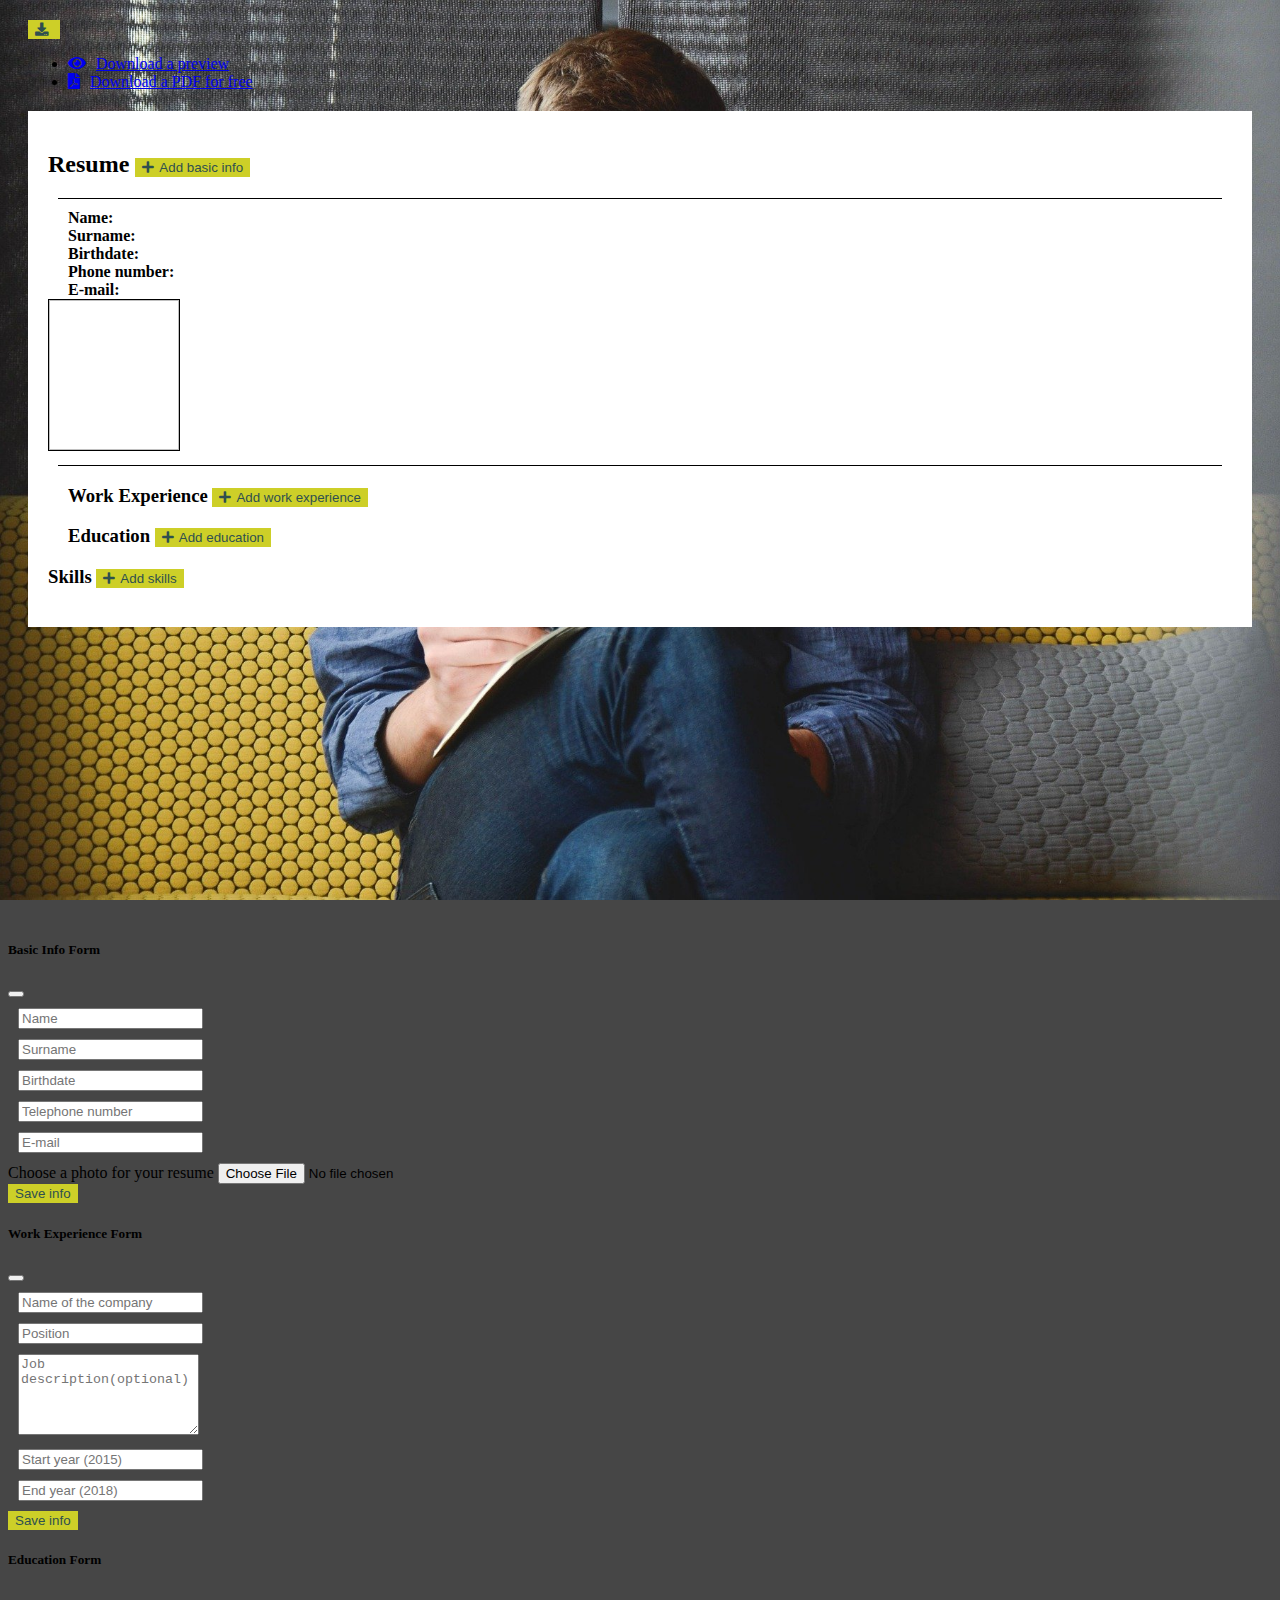
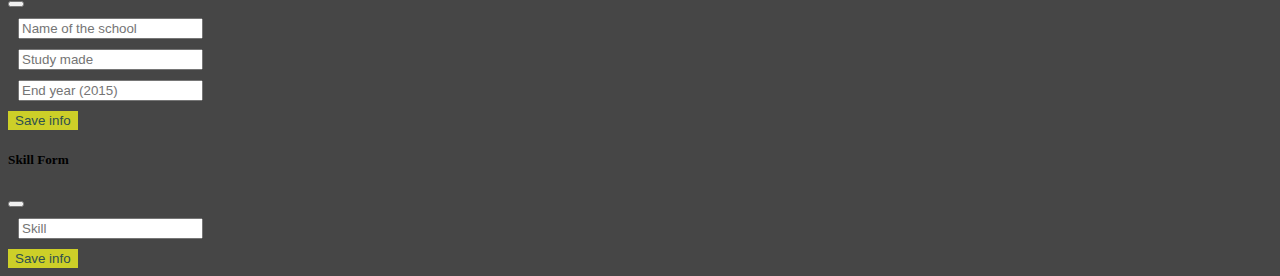
<file: views/cvone.html>
<!doctype html>
<html lang="en">

<head>
    <meta charset="utf-8">
    <meta name="viewport" content="width=device-width, initial-scale=1">

    <!-- Bootstrap CSS -->
    <link href="https://cdn.jsdelivr.net/npm/bootstrap@5.0.0-beta3/dist/css/bootstrap.min.css" rel="stylesheet"
        integrity="sha384-eOJMYsd53ii+scO/bJGFsiCZc+5NDVN2yr8+0RDqr0Ql0h+rP48ckxlpbzKgwra6" crossorigin="anonymous">

    <link href="../css/styles.css" rel="stylesheet">
    <link href="../css/all.css" rel="stylesheet">

    <script src="../js/html2pdf.bundle.min.js"></script>
    <link rel="shortcut icon" type="image/jpg" href="../favicon.ico"/>

    <title>Online Resume Maker</title>
</head>

<body>

    <div id="firstBackground" class="full-screen">
        <div class="container-fluid">
            <div class="row" style="margin: 20px !important;">
                <div class="col text-end">
                    <div class="dropdown">
                        <button class="btn btn-primary btn-primary-yellow dropdown-toggle" type="button" id="dropdownMenuButton1" data-bs-toggle="dropdown" aria-expanded="false">
                            <i class="fas fa-download" style="margin-right: 5px;"></i>
                        </button>
                        <ul class="dropdown-menu" aria-labelledby="dropdownMenuButton1">
                          <li><a class="dropdown-item" href="#" onclick="showPDFPreview()"><i class="fas fa-eye" style="margin-right: 10px;"></i>Download a preview</a></li>
                          <li><a class="dropdown-item" href="#" onclick="printPDF()"><i class="fas fa-file-pdf" style="margin-right: 10px;"></i>Download a PDF for free</a></li>
                        </ul>
                      </div>
                </div>
            </div>
        </div>
        <div class="container" id="resumeTemplate">
            <div class="row">
                <div class="col">
                    <div class="white-background" id="watermarkTemplate">
                        <h2>
                            Resume <button type="button" class="btn btn-primary btn-primary-yellow hiddebleButtons"
                                data-bs-toggle="modal" data-bs-target="#basicInfoModal"><i class="fas fa-plus"
                                    style="margin-right: 5px;"></i>Add basic info</button>
                        </h2>
                        <div class="row" style="background-color: black; height: 1px; margin: 10px;"></div>
                        <div class="row">
                            <div class="col my-auto" style="margin-left: 20px;">
                                <!-- BASIC INFO -->
                                <p id="nameLabel"><b>Name: </b></p>
                                <p id="surnameLabel"><b>Surname: </b></p>
                                <p id="birthdateLabel"><b>Birthdate: </b></p>
                                <p id="telLabel"><b>Phone number: </b></p>
                                <p id="emailLabel"><b>E-mail: </b></p>
                            </div>
                            <div class="col text-end" style="margin-right: 20px;">
                                <!-- IMAGE -->
                                <img height="150px" width="130px" id="profileImage"
                                    style="border: black 1px solid; object-fit: cover;">
                            </div>
                        </div>
                        <div class="row" style="background-color: black; height: 1px; margin: 10px;"></div>
                        <div class="row">
                            <div class="col" style="margin-right: 20px; margin-left: 20px;">
                                <h3>
                                    Work Experience <button type="button" class="btn btn-primary btn-primary-yellow hiddebleButtons"
                                        data-bs-toggle="modal" data-bs-target="#workExperienceModal"><i
                                            class="fas fa-plus" style="margin-right: 5px;"></i>Add work
                                        experience</button>
                                </h3>
                                <div id="workExperienceContainer">
                                </div>
                            </div>
                        </div>
                        <div class="row">
                            <div class="col" style="margin-left: 20px;">
                                <h3>
                                    Education <button type="button" class="btn btn-primary btn-primary-yellow hiddebleButtons"
                                        data-bs-toggle="modal" data-bs-target="#educationModal"><i class="fas fa-plus"
                                            style="margin-right: 5px;"></i>Add education</button>
                                </h3>
                                <div class="row" id="educationContainer">

                                </div>
                            </div>
                            <div class="col" style="margin-right: 20px;">
                                <h3>
                                    Skills <button type="button" class="btn btn-primary btn-primary-yellow hiddebleButtons"
                                        data-bs-toggle="modal" data-bs-target="#skillModal"><i class="fas fa-plus"
                                            style="margin-right: 5px;"></i>Add skills</button>
                                </h3>
                                <div class="row" id="skillsContainer">

                                </div>
                            </div>
                        </div>
                    </div>
                </div>
            </div>
        </div>
    </div>

    <!-- Basic Info Modal -->

    <div class="modal fade" id="basicInfoModal" data-bs-backdrop="static" data-bs-keyboard="false" tabindex="-1"
        aria-labelledby="staticBackdropLabel" aria-hidden="true">
        <div class="modal-dialog modal-dialog-scrollable modal-dialog-centered">
            <div class="modal-content">
                <div class="modal-header">
                    <h5 class="modal-title" id="staticBackdropLabel">Basic Info Form</h5>
                    <button type="button" class="btn-close" data-bs-dismiss="modal" aria-label="Close"></button>
                </div>
                <div class="modal-body">
                    <form>
                        <div class="form-group" id="nameContainer">
                            <input class="form-control" type="text" id="nameInput" placeholder="Name">
                        </div>
                        <div class="form-group" id="surnameContainer">
                            <input class="form-control" type="text" id="surnameInput" placeholder="Surname">
                        </div>
                        <div class="form-group" id="birthdateContainer">
                            <input class="form-control" type="text" id="birthdateInput" placeholder="Birthdate">
                        </div>
                        <div class="form-group" id="telContainer">
                            <input class="form-control" type="text" id="telInput" placeholder="Telephone number">
                        </div>
                        <div class="form-group" id="emailContainer">
                            <input class="form-control" type="email" id="emailInput" placeholder="E-mail">
                        </div>
                        <div class="mb-3">
                            <label for="formFile" class="form-label">Choose a photo for your resume</label>
                            <input class="form-control" type="file" id="formFile">
                        </div>
                    </form>
                </div>
                <div class="modal-footer">
                    <button type="button" class="btn btn-primary btn-primary-yellow" onclick="getBasicInfo()">Save
                        info</button>
                </div>
            </div>
        </div>
    </div>

    <!-- Work Experience Modal -->

    <div class="modal fade" id="workExperienceModal" data-bs-backdrop="static" data-bs-keyboard="false" tabindex="-1"
        aria-labelledby="staticBackdropLabel" aria-hidden="true">
        <div class="modal-dialog modal-dialog-scrollable modal-dialog-centered">
            <div class="modal-content">
                <div class="modal-header">
                    <h5 class="modal-title" id="staticBackdropLabel">Work Experience Form</h5>
                    <button type="button" class="btn-close" data-bs-dismiss="modal" aria-label="Close"></button>
                </div>
                <div class="modal-body">
                    <form>
                        <div class="form-group" id="companyNameContainer">
                            <input class="form-control" type="text" id="companyInput" placeholder="Name of the company">
                        </div>
                        <div class="form-group" id="positionContainer">
                            <input class="form-control" type="text" id="positionInput" placeholder="Position">
                        </div>
                        <div class="form-group" id="descriptionContainer">
                            <textarea class="form-control" id="descriptionInput" rows="5"
                                placeholder="Job description(optional)"></textarea>
                        </div>
                        <div class="row">
                            <div class="col">
                                <div class="form-group" id="startYearContainer">
                                    <input class="form-control" type="text" id="startYearInput"
                                        placeholder="Start year (2015)">
                                </div>
                            </div>
                            <div class="col">
                                <div class="form-group" id="endYearContainer">
                                    <input class="form-control" type="text" id="endYearInput"
                                        placeholder="End year (2018)">
                                </div>
                            </div>
                        </div>
                    </form>
                </div>
                <div class="modal-footer">
                    <button type="button" class="btn btn-primary btn-primary-yellow" onclick="saveWorkingInfo()">Save
                        info</button>
                </div>
            </div>
        </div>
    </div>

    <!-- Education Modal -->
    <div class="modal fade" id="educationModal" data-bs-backdrop="static" data-bs-keyboard="false" tabindex="-1"
        aria-labelledby="staticBackdropLabel" aria-hidden="true">
        <div class="modal-dialog modal-dialog-scrollable modal-dialog-centered">
            <div class="modal-content">
                <div class="modal-header">
                    <h5 class="modal-title" id="staticBackdropLabel">Education Form</h5>
                    <button type="button" class="btn-close" data-bs-dismiss="modal" aria-label="Close"></button>
                </div>
                <div class="modal-body">
                    <form>
                        <div class="form-group" id="schoolNameContainer">
                            <input class="form-control" type="text" id="schoolInput" placeholder="Name of the school">
                        </div>
                        <div class="form-group" id="studyContainer">
                            <input class="form-control" type="text" id="studyInput" placeholder="Study made">
                        </div>
                        <div class="form-group" id="studyEndYearContainer">
                            <input class="form-control" type="text" id="studyEndYearInput"
                                placeholder="End year (2015)">
                        </div>
                    </form>
                </div>
                <div class="modal-footer">
                    <button type="button" class="btn btn-primary btn-primary-yellow" onclick="saveEducation()">Save
                        info</button>
                </div>
            </div>
        </div>
    </div>

    <!-- Skill Modal -->
    <div class="modal fade" id="skillModal" data-bs-backdrop="static" data-bs-keyboard="false" tabindex="-1"
        aria-labelledby="staticBackdropLabel" aria-hidden="true">
        <div class="modal-dialog modal-dialog-scrollable modal-dialog-centered">
            <div class="modal-content">
                <div class="modal-header">
                    <h5 class="modal-title" id="staticBackdropLabel">Skill Form</h5>
                    <button type="button" class="btn-close" data-bs-dismiss="modal" aria-label="Close"></button>
                </div>
                <div class="modal-body">
                    <form>
                        <div class="form-group" id="skillContainer">
                            <input class="form-control" type="text" id="skillInput" placeholder="Skill">
                        </div>
                    </form>
                </div>
                <div class="modal-footer">
                    <button type="button" class="btn btn-primary btn-primary-yellow" onclick="saveSkill()">Save
                        info</button>
                </div>
            </div>
        </div>
    </div>

    <!-- Option 1: Bootstrap Bundle with Popper -->
    <script src="https://cdn.jsdelivr.net/npm/bootstrap@5.0.0-beta3/dist/js/bootstrap.bundle.min.js"
        integrity="sha384-JEW9xMcG8R+pH31jmWH6WWP0WintQrMb4s7ZOdauHnUtxwoG2vI5DkLtS3qm9Ekf" crossorigin="anonymous">
    </script>
    <script src="https://ajax.googleapis.com/ajax/libs/jquery/3.6.0/jquery.min.js"></script>
    <script src="../js/cvone.js"></script>

</body>

</html>
</file>
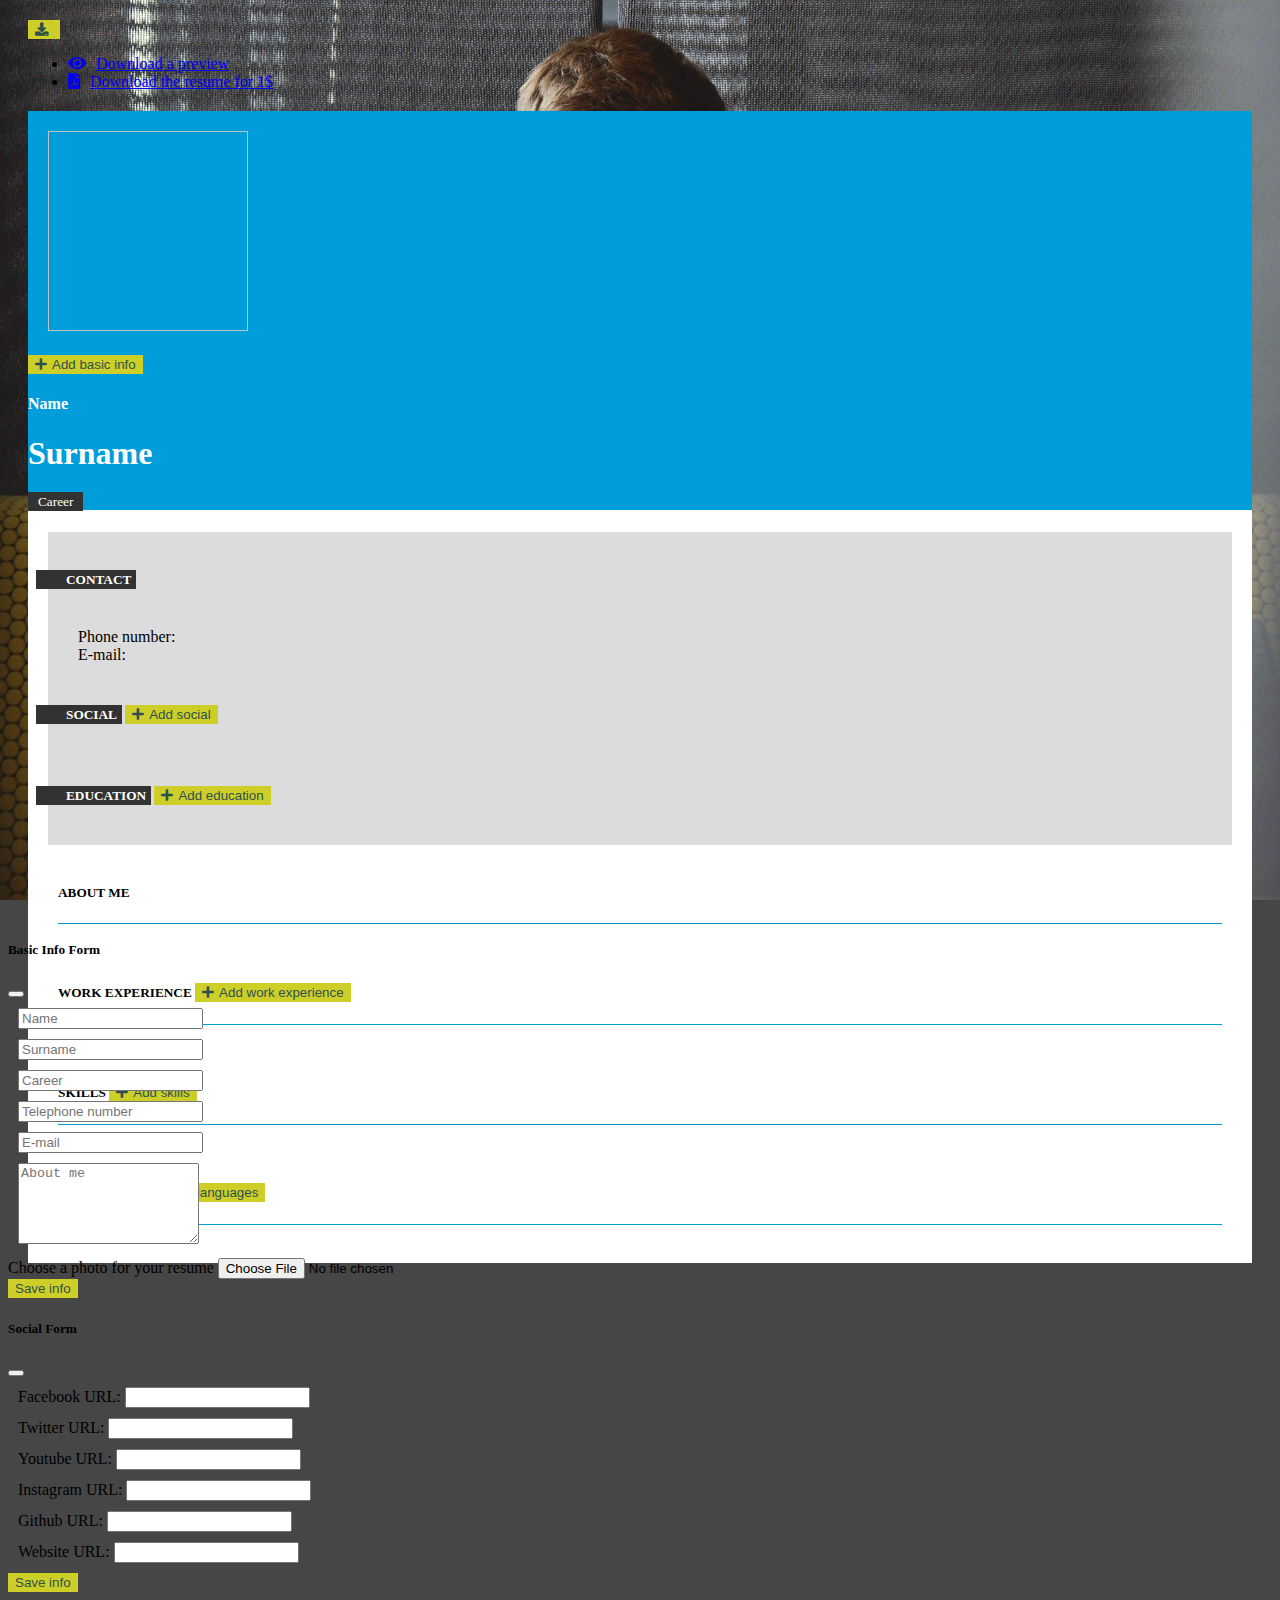
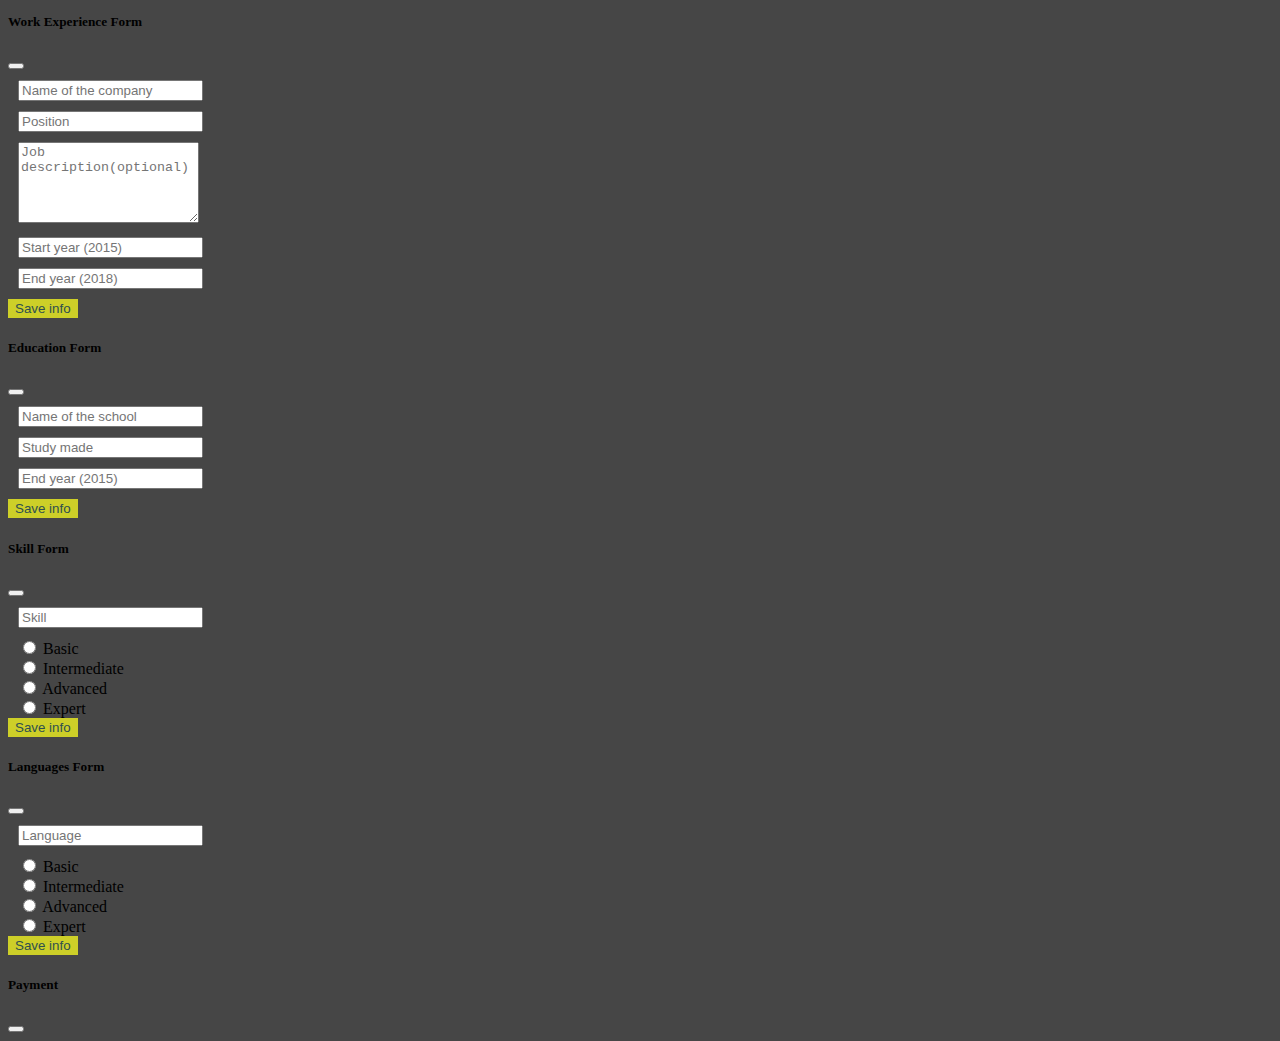
<file: views/cvthree.html>
<!doctype html>
<html lang="en">

<head>
    <meta charset="utf-8">
    <meta name="viewport" content="width=device-width, initial-scale=1">

    <!-- Bootstrap CSS -->
    <link href="https://cdn.jsdelivr.net/npm/bootstrap@5.0.0-beta3/dist/css/bootstrap.min.css" rel="stylesheet"
        integrity="sha384-eOJMYsd53ii+scO/bJGFsiCZc+5NDVN2yr8+0RDqr0Ql0h+rP48ckxlpbzKgwra6" crossorigin="anonymous">

    <link href="../css/styles.css" rel="stylesheet">
    <link href="../css/all.css" rel="stylesheet">

    <script src="../js/html2pdf.bundle.min.js"></script>
    <link rel="shortcut icon" type="image/jpg" href="../favicon.ico" />
    <script
        src="https://www.paypal.com/sdk/js?client-id=Ab2o-c2QuY1YIvJ5RPPc1fP0axn851zfdlh_I3--NM1t6rtBPDANqyGuE5NbTqks-kBomvnrThkSJd7v">
    </script>

    <title>Online Resume Maker</title>
</head>

<body>

    <div id="firstBackground" class="full-screen">
        <div class="container-fluid">
            <div class="row" style="margin: 20px !important;">
                <div class="col text-end">
                    <div class="dropdown">
                        <button class="btn btn-primary btn-primary-yellow dropdown-toggle" type="button"
                            id="dropdownMenuButton1" data-bs-toggle="dropdown" aria-expanded="false">
                            <i class="fas fa-download" style="margin-right: 5px;"></i>
                        </button>
                        <ul class="dropdown-menu" aria-labelledby="dropdownMenuButton1">
                            <li><a class="dropdown-item" href="#" onclick="showPDFPreview()"><i class="fas fa-eye"
                                        style="margin-right: 10px;"></i>Download a preview</a></li>
                            <li><a class="dropdown-item" href="#" data-bs-toggle="modal" data-bs-target="#paymentModal"><i class="fas fa-file-pdf"
                                        style="margin-right: 10px;"></i>Download the resume for 1$</a></li>
                        </ul>
                    </div>
                </div>
            </div>
        </div>
        <div class="container" id="resumeTemplate">
            <div class="row">
                <div class="col">
                    <div class="white-background" id="testTemplate">
                        <div style="background-color: rgb(0, 157, 219); margin-left: -20px; margin-right: -20px; margin-top: -20px;"
                            id="blueHeader">
                            <div class="row">
                                <div class="col text-center">
                                    <img id="profileImage" height="200px" width="200px"
                                        style="object-fit: cover; margin: 20px;">
                                </div>
                                <div class="col my-auto">
                                    <button type="button" class="btn btn-primary btn-primary-yellow hiddebleButtons"
                                        data-bs-toggle="modal" data-bs-target="#basicInfoModal"><i class="fas fa-plus"
                                            style="margin-right: 5px;"></i>Add basic info</button>
                                    <h4 style="color: white; margin-bottom: 0px;" id="nameLabel">Name</h4>
                                    <h1 style="color: white;" id="surnameLabel">Surname</h1>
                                    <h5 style="color: white;"><span
                                            style="background-color: rgb(50, 50, 50); padding-top: 2px; padding-bottom: 2px; padding-left: 10px; padding-right: 10px; font-weight: lighter;"
                                            id="careerLabel">Career</span></h5>
                                </div>
                            </div>
                        </div>
                        <div class="row">
                            <div class="col-5" style="background-color: rgb(220, 220, 220); word-wrap: break-word;">
                                <br>
                                <div class="row">
                                    <h5 style="color: white; margin-left: -12px !important;"><span
                                            style="background-color: rgb(50, 50, 50); padding-top: 2px; padding-bottom: 2px; padding-left: 30px; padding-right: 5px;">CONTACT</span>
                                    </h5>
                                    <br>
                                    <p id="telLabel" style="padding-left: 30px;">Phone number: </p>
                                    <p id="emailLabel" style="padding-left: 30px;">E-mail: </p>
                                </div>
                                <br>
                                <div class="row">
                                    <h5 style="color: white; margin-left: -12px !important;"><span
                                            style="background-color: rgb(50, 50, 50); padding-top: 2px; padding-bottom: 2px; padding-left: 30px; padding-right: 5px;">SOCIAL</span>
                                        <button type="button" class="btn btn-primary btn-primary-yellow hiddebleButtons"
                                            data-bs-toggle="modal" data-bs-target="#socialModal"><i class="fas fa-plus"
                                                style="margin-right: 5px;"></i>Add social</button>
                                    </h5>
                                    <div id="socialContainer">
                                    </div>
                                </div>
                                <br>
                                <div class="row">
                                    <h5 style="color: white; margin-left: -12px !important;"><span
                                            style="background-color: rgb(50, 50, 50); padding-top: 2px; padding-bottom: 2px; padding-left: 30px; padding-right: 5px;">EDUCATION</span>
                                        <button type="button" class="btn btn-primary btn-primary-yellow hiddebleButtons"
                                            data-bs-toggle="modal" data-bs-target="#educationModal"><i
                                                class="fas fa-plus" style="margin-right: 5px;"></i>Add
                                            education</button>
                                    </h5>
                                    <br>
                                    <div id="educationContainer">

                                    </div>
                                </div>
                            </div>
                            <div class="col-7">
                                <br>
                                <div class="row" style="margin-left: 10px; margin-right: 10px;">
                                    <h5 style="font-weight: bolder;">
                                        ABOUT ME
                                    </h5>
                                    <div style="background-color: rgb(0, 157, 219); height: 1px;"></div>
                                    <br>
                                    <div class="row">
                                        <p id="aboutMeLabel" style="color: rgb(120, 120, 120);">

                                        </p>
                                    </div>
                                </div>
                                <br>
                                <div class="row" style="margin-left: 10px; margin-right: 10px;">
                                    <h5 style="font-weight: bolder;">
                                        WORK EXPERIENCE <button type="button"
                                            class="btn btn-primary btn-primary-yellow hiddebleButtons"
                                            data-bs-toggle="modal" data-bs-target="#workExperienceModal"><i
                                                class="fas fa-plus" style="margin-right: 5px;"></i>Add work
                                            experience</button>
                                    </h5>
                                    <div style="background-color: rgb(0, 157, 219); height: 1px;"></div>
                                    <br>
                                    <div class="row" id="workExperienceContainer">

                                    </div>
                                </div>
                                <br>
                                <div class="row" style="margin-left: 10px; margin-right: 10px;">
                                    <h5 style="font-weight: bolder;">
                                        SKILLS <button type="button"
                                            class="btn btn-primary btn-primary-yellow hiddebleButtons"
                                            data-bs-toggle="modal" data-bs-target="#skillModal"><i class="fas fa-plus"
                                                style="margin-right: 5px;"></i>Add skills</button>
                                    </h5>
                                    <div style="background-color: rgb(0, 157, 219); height: 1px;"></div>
                                    <br>
                                    <div class="row">
                                        <div class="col" id="skillColOne"></div>
                                        <div class="col" id="skillColTwo"></div>
                                    </div>
                                </div>
                                <br>
                                <div class="row" style="margin-left: 10px; margin-right: 10px;">
                                    <h5 style="font-weight: bolder;">
                                        LANGUAGES <button type="button"
                                            class="btn btn-primary btn-primary-yellow hiddebleButtons"
                                            data-bs-toggle="modal" data-bs-target="#languagesModal"><i
                                                class="fas fa-plus" style="margin-right: 5px;"></i>Add
                                            languages</button>
                                    </h5>
                                    <div style="background-color: rgb(0, 157, 219); height: 1px;"></div>
                                    <br>
                                    <div class="row text-center" id="languagesContainer">
                                    </div>
                                </div>
                            </div>
                            <div class="full-screen-watermark" id="watermarkTemplate"></div>
                        </div>
                    </div>
                </div>
            </div>
        </div>
    </div>



    <!-- Basic Info Modal -->

    <div class="modal fade" id="basicInfoModal" data-bs-backdrop="static" data-bs-keyboard="false" tabindex="-1"
        aria-labelledby="staticBackdropLabel" aria-hidden="true">
        <div class="modal-dialog modal-dialog-scrollable modal-dialog-centered">
            <div class="modal-content">
                <div class="modal-header">
                    <h5 class="modal-title" id="staticBackdropLabel">Basic Info Form</h5>
                    <button type="button" class="btn-close" data-bs-dismiss="modal" aria-label="Close"></button>
                </div>
                <div class="modal-body">
                    <form>
                        <div class="form-group" id="nameContainer">
                            <input class="form-control" type="text" id="nameInput" placeholder="Name">
                        </div>
                        <div class="form-group" id="surnameContainer">
                            <input class="form-control" type="text" id="surnameInput" placeholder="Surname">
                        </div>
                        <div class="form-group" id="careerContainer">
                            <input class="form-control" type="text" id="careerInput" placeholder="Career">
                        </div>
                        <div class="form-group" id="telContainer">
                            <input class="form-control" type="text" id="telInput" placeholder="Telephone number">
                        </div>
                        <div class="form-group" id="emailContainer">
                            <input class="form-control" type="email" id="emailInput" placeholder="E-mail">
                        </div>
                        <div class="form-group" id="aboutMeContainer">
                            <textarea class="form-control" id="aboutMeInput" rows="5" placeholder="About me"></textarea>
                        </div>
                        <div class="mb-3">
                            <label for="formFile" class="form-label">Choose a photo for your resume</label>
                            <input class="form-control" type="file" id="formFile">
                        </div>
                    </form>
                </div>
                <div class="modal-footer">
                    <button type="button" class="btn btn-primary btn-primary-yellow" onclick="getBasicInfo()">Save
                        info</button>
                </div>
            </div>
        </div>
    </div>

    <!-- Social Modal-->

    <div class="modal fade" id="socialModal" data-bs-backdrop="static" data-bs-keyboard="false" tabindex="-1"
        aria-labelledby="staticBackdropLabel" aria-hidden="true">
        <div class="modal-dialog modal-dialog-scrollable modal-dialog-centered">
            <div class="modal-content">
                <div class="modal-header">
                    <h5 class="modal-title" id="staticBackdropLabel">Social Form</h5>
                    <button type="button" class="btn-close" data-bs-dismiss="modal" aria-label="Close"></button>
                </div>
                <div class="modal-body">
                    <form>
                        <div class="form-group" id="facebookContainer">
                            <label for="facebookInput" class="form-label">Facebook URL:</label>
                            <input class="form-control" type="url" id="facebookInput">
                        </div>
                        <div class="form-group" id="twitterContainer">
                            <label for="twitterInput" class="form-label">Twitter URL:</label>
                            <input class="form-control" type="url" id="twitterInput">
                        </div>
                        <div class="form-group" id="youtubeContainer">
                            <label for="youtubeInput" class="form-label">Youtube URL:</label>
                            <input class="form-control" type="url" id="youtubeInput">
                        </div>
                        <div class="form-group" id="instagramContainer">
                            <label for="instagramInput" class="form-label">Instagram URL:</label>
                            <input class="form-control" type="url" id="instagramInput">
                        </div>
                        <div class="form-group" id="githubContainer">
                            <label for="githubInput" class="form-label">Github URL:</label>
                            <input class="form-control" type="url" id="githubInput">
                        </div>
                        <div class="form-group" id="websiteContainer">
                            <label for="websiteInput" class="form-label">Website URL:</label>
                            <input class="form-control" type="url" id="websiteInput">
                        </div>
                    </form>
                </div>
                <div class="modal-footer">
                    <button type="button" class="btn btn-primary btn-primary-yellow" onclick="addSocial()">Save
                        info</button>
                </div>
            </div>
        </div>
    </div>

    <!-- Work Experience Modal -->

    <div class="modal fade" id="workExperienceModal" data-bs-backdrop="static" data-bs-keyboard="false" tabindex="-1"
        aria-labelledby="staticBackdropLabel" aria-hidden="true">
        <div class="modal-dialog modal-dialog-scrollable modal-dialog-centered">
            <div class="modal-content">
                <div class="modal-header">
                    <h5 class="modal-title" id="staticBackdropLabel">Work Experience Form</h5>
                    <button type="button" class="btn-close" data-bs-dismiss="modal" aria-label="Close"></button>
                </div>
                <div class="modal-body">
                    <form>
                        <div class="form-group" id="companyNameContainer">
                            <input class="form-control" type="text" id="companyInput" placeholder="Name of the company">
                        </div>
                        <div class="form-group" id="positionContainer">
                            <input class="form-control" type="text" id="positionInput" placeholder="Position">
                        </div>
                        <div class="form-group" id="descriptionContainer">
                            <textarea class="form-control" id="descriptionInput" rows="5"
                                placeholder="Job description(optional)"></textarea>
                        </div>
                        <div class="row">
                            <div class="col">
                                <div class="form-group" id="startYearContainer">
                                    <input class="form-control" type="text" id="startYearInput"
                                        placeholder="Start year (2015)">
                                </div>
                            </div>
                            <div class="col">
                                <div class="form-group" id="endYearContainer">
                                    <input class="form-control" type="text" id="endYearInput"
                                        placeholder="End year (2018)">
                                </div>
                            </div>
                        </div>
                    </form>
                </div>
                <div class="modal-footer">
                    <button type="button" class="btn btn-primary btn-primary-yellow" onclick="saveWorkingInfo()">Save
                        info</button>
                </div>
            </div>
        </div>
    </div>

    <!-- Education Modal -->
    <div class="modal fade" id="educationModal" data-bs-backdrop="static" data-bs-keyboard="false" tabindex="-1"
        aria-labelledby="staticBackdropLabel" aria-hidden="true">
        <div class="modal-dialog modal-dialog-scrollable modal-dialog-centered">
            <div class="modal-content">
                <div class="modal-header">
                    <h5 class="modal-title" id="staticBackdropLabel">Education Form</h5>
                    <button type="button" class="btn-close" data-bs-dismiss="modal" aria-label="Close"></button>
                </div>
                <div class="modal-body">
                    <form>
                        <div class="form-group" id="schoolNameContainer">
                            <input class="form-control" type="text" id="schoolInput" placeholder="Name of the school">
                        </div>
                        <div class="form-group" id="studyContainer">
                            <input class="form-control" type="text" id="studyInput" placeholder="Study made">
                        </div>
                        <div class="form-group" id="studyEndYearContainer">
                            <input class="form-control" type="text" id="studyEndYearInput"
                                placeholder="End year (2015)">
                        </div>
                    </form>
                </div>
                <div class="modal-footer">
                    <button type="button" class="btn btn-primary btn-primary-yellow" onclick="saveEducation()">Save
                        info</button>
                </div>
            </div>
        </div>
    </div>

    <!-- Skill Modal -->
    <div class="modal fade" id="skillModal" data-bs-backdrop="static" data-bs-keyboard="false" tabindex="-1"
        aria-labelledby="staticBackdropLabel" aria-hidden="true">
        <div class="modal-dialog modal-dialog-scrollable modal-dialog-centered">
            <div class="modal-content">
                <div class="modal-header">
                    <h5 class="modal-title" id="staticBackdropLabel">Skill Form</h5>
                    <button type="button" class="btn-close" data-bs-dismiss="modal" aria-label="Close"></button>
                </div>
                <div class="modal-body">
                    <form>
                        <div class="form-group" id="skillContainer">
                            <input class="form-control" type="text" id="skillInput" placeholder="Skill">
                        </div>
                        <div id="checkboxAlertContainer"></div>
                        <div class="form-check" style="margin-left: 10px;">
                            <input class="form-check-input" type="radio" name="flexRadioDefault"
                                id="basicLevelCheckBox">
                            <label class="form-check-label" for="basicLevelCheckBox">
                                Basic
                            </label>
                        </div>
                        <div class="form-check" style="margin-left: 10px;">
                            <input class="form-check-input" type="radio" name="flexRadioDefault"
                                id="intermediateLevelCheckBox">
                            <label class="form-check-label" for="intermediateLevelCheckBox">
                                Intermediate
                            </label>
                        </div>
                        <div class="form-check" style="margin-left: 10px;">
                            <input class="form-check-input" type="radio" name="flexRadioDefault"
                                id="advancedLevelCheckBox">
                            <label class="form-check-label" for="advancedLevelCheckBox">
                                Advanced
                            </label>
                        </div>
                        <div class="form-check" style="margin-left: 10px;">
                            <input class="form-check-input" type="radio" name="flexRadioDefault"
                                id="expertLevelCheckBox">
                            <label class="form-check-label" for="expertLevelCheckBox">
                                Expert
                            </label>
                        </div>
                    </form>
                </div>
                <div class="modal-footer">
                    <button type="button" class="btn btn-primary btn-primary-yellow" onclick="saveSkill()">Save
                        info</button>
                </div>
            </div>
        </div>
    </div>

    <!-- Languages Modal -->
    <div class="modal fade" id="languagesModal" data-bs-backdrop="static" data-bs-keyboard="false" tabindex="-1"
        aria-labelledby="staticBackdropLabel" aria-hidden="true">
        <div class="modal-dialog modal-dialog-scrollable modal-dialog-centered">
            <div class="modal-content">
                <div class="modal-header">
                    <h5 class="modal-title" id="staticBackdropLabel">Languages Form</h5>
                    <button type="button" class="btn-close" data-bs-dismiss="modal" aria-label="Close"></button>
                </div>
                <div class="modal-body">
                    <form>
                        <div class="form-group" id="languageContainer">
                            <input class="form-control" type="text" id="languageInput" placeholder="Language">
                        </div>
                        <div id="languageCheckboxAlertContainer"></div>
                        <div class="form-check" style="margin-left: 10px;">
                            <input class="form-check-input" type="radio" name="flexRadioDefault"
                                id="basicLevelCheckBoxLanguage">
                            <label class="form-check-label" for="basicLevelCheckBoxLanguage">
                                Basic
                            </label>
                        </div>
                        <div class="form-check" style="margin-left: 10px;">
                            <input class="form-check-input" type="radio" name="flexRadioDefault"
                                id="intermediateLevelCheckBoxLanguage">
                            <label class="form-check-label" for="intermediateLevelCheckBoxLanguage">
                                Intermediate
                            </label>
                        </div>
                        <div class="form-check" style="margin-left: 10px;">
                            <input class="form-check-input" type="radio" name="flexRadioDefault"
                                id="advancedLevelCheckBoxLanguage">
                            <label class="form-check-label" for="advancedLevelCheckBoxLanguage">
                                Advanced
                            </label>
                        </div>
                        <div class="form-check" style="margin-left: 10px;">
                            <input class="form-check-input" type="radio" name="flexRadioDefault"
                                id="expertLevelCheckBoxLanguage">
                            <label class="form-check-label" for="expertLevelCheckBoxLanguage">
                                Expert
                            </label>
                        </div>
                    </form>
                </div>
                <div class="modal-footer">
                    <button type="button" class="btn btn-primary btn-primary-yellow" onclick="saveLanguage()">Save
                        info</button>
                </div>
            </div>
        </div>
    </div>

    <!-- Payment Modal -->
    <div class="modal fade" id="paymentModal" data-bs-backdrop="static" data-bs-keyboard="false" tabindex="-1"
        aria-labelledby="staticBackdropLabel" aria-hidden="true">
        <div class="modal-dialog modal-dialog-scrollable modal-dialog-centered">
            <div class="modal-content">
                <div class="modal-header">
                    <h5 class="modal-title" id="staticBackdropLabel">Payment</h5>
                    <button type="button" class="btn-close" data-bs-dismiss="modal" aria-label="Close"></button>
                </div>
                <div class="modal-body">
                    <div id="paypal-button-container"></div>
                    <script>
                        paypal.Buttons({
                            style: {
                                layout: 'horizontal',
                                color: 'gold',
                                shape: 'rect',
                                label: 'paypal',
                                tagline: 'false'
                            },
                             createOrder: function (data, actions) {
                                return actions.order.create({
                                    purchase_units: [{
                                        amount: {
                                            value: '1'
                                        }
                                    }]
                                });
                            },
                            onApprove: function (data, actions) {
                                return actions.order.capture().then(function (details) {
                                    $('#paymentModal').modal('hide');
                                    printPDF();
                                });
                            }
                        }).render('#paypal-button-container');
                    </script>
                </div>
            </div>
        </div>
    </div>

    <!-- Option 1: Bootstrap Bundle with Popper -->
    <script src="https://cdn.jsdelivr.net/npm/bootstrap@5.0.0-beta3/dist/js/bootstrap.bundle.min.js"
        integrity="sha384-JEW9xMcG8R+pH31jmWH6WWP0WintQrMb4s7ZOdauHnUtxwoG2vI5DkLtS3qm9Ekf" crossorigin="anonymous">
    </script>
    <script src="https://ajax.googleapis.com/ajax/libs/jquery/3.6.0/jquery.min.js"></script>
    <script src="../js/cvthree.js"></script>

</body>

</html>
</file>
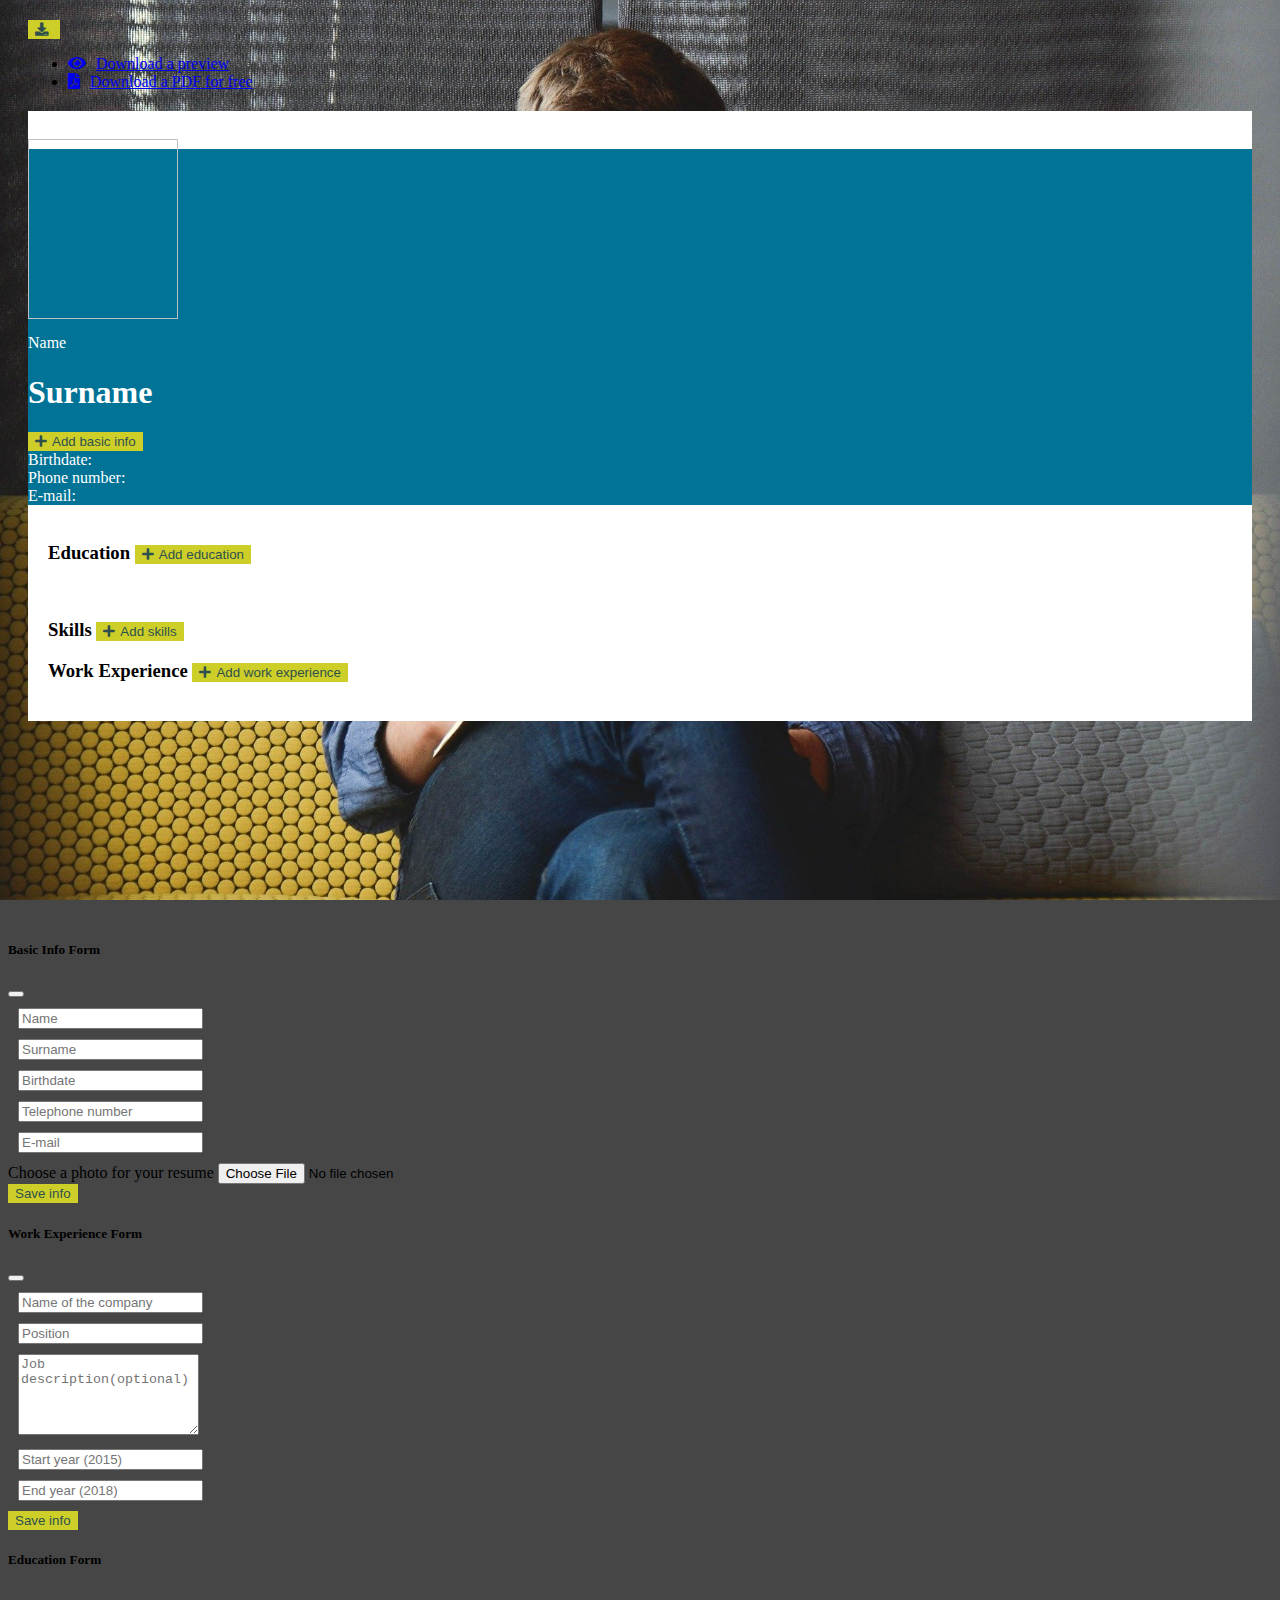
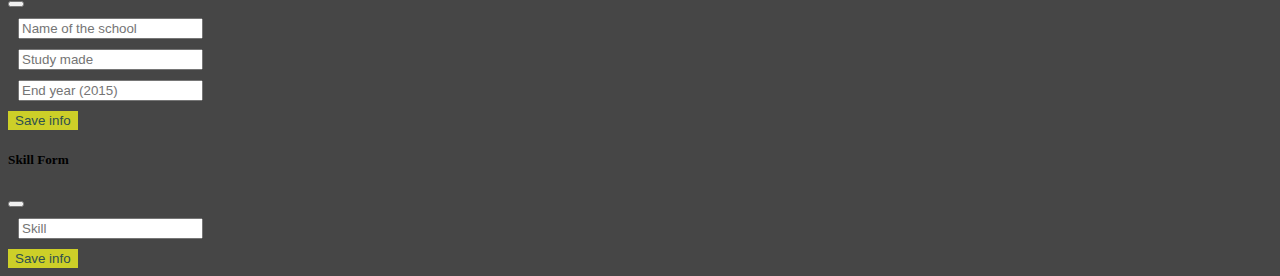
<file: views/cvtwo.html>
<!doctype html>
<html lang="en">

<head>
    <meta charset="utf-8">
    <meta name="viewport" content="width=device-width, initial-scale=1">

    <!-- Bootstrap CSS -->
    <link href="https://cdn.jsdelivr.net/npm/bootstrap@5.0.0-beta3/dist/css/bootstrap.min.css" rel="stylesheet"
        integrity="sha384-eOJMYsd53ii+scO/bJGFsiCZc+5NDVN2yr8+0RDqr0Ql0h+rP48ckxlpbzKgwra6" crossorigin="anonymous">

    <link href="../css/styles.css" rel="stylesheet">
    <link href="../css/all.css" rel="stylesheet">

    <script src="../js/html2pdf.bundle.min.js"></script>
    <link rel="shortcut icon" type="image/jpg" href="../favicon.ico"/>

    <title>Online Resume Maker</title>
</head>

<body>

    <div id="firstBackground" class="full-screen">
        <div class="container-fluid">
            <div class="row" style="margin: 20px !important;">
                <div class="col text-end">
                    <div class="dropdown">
                        <button class="btn btn-primary btn-primary-yellow dropdown-toggle" type="button"
                            id="dropdownMenuButton1" data-bs-toggle="dropdown" aria-expanded="false">
                            <i class="fas fa-download" style="margin-right: 5px;"></i>
                        </button>
                        <ul class="dropdown-menu" aria-labelledby="dropdownMenuButton1">
                            <li><a class="dropdown-item" href="#" onclick="showPDFPreview()"><i class="fas fa-eye"
                                        style="margin-right: 10px;"></i>Download a preview</a></li>
                            <li><a class="dropdown-item" href="#" onclick="printPDF()"><i class="fas fa-file-pdf"
                                        style="margin-right: 10px;"></i>Download a PDF for free</a></li>
                        </ul>
                    </div>
                </div>
            </div>
        </div>
        <div class="container" id="resumeTemplate">
            <div class="row">
                <div class="col">
                    <div class="white-background" id="watermarkTemplate">
                        <br>
                        <div id="resumeHeader" class="row"
                            style="background-color: rgb(0, 115, 150); margin-left: -20px; margin-right: -20px;">
                            <div class="col text-end">
                                <img id="profileImage" height="180px" width="150px"
                                    style="object-fit: cover; margin-top: -10px; margin-bottom: -10px;">
                            </div>
                            <div class="col my-auto">
                                <h4 id="nameLabel" style="color: white; font-weight: lighter; margin-bottom: 0px !important;">
                                    Name
                                </h4>
                                <h1 id="surnameLabel" style="color: white;">
                                    Surname
                                </h1>
                            </div>
                            <div class="col my-auto">
                                <button type="button" class="btn btn-primary btn-primary-yellow hiddebleButtons"
                                    data-bs-toggle="modal" data-bs-target="#basicInfoModal"><i class="fas fa-plus"
                                        style="margin-right: 5px;"></i>Add basic info</button>
                                <p style="color: white;" id="birthdateLabel">Birthdate: </p>
                                <p style="color: white;" id="telLabel">Phone number: </p>
                                <p style="color: white;" id="emailLabel">E-mail: </p>
                            </div>
                        </div>
                        <br>
                        <div class="row">
                            <div class="col-4">
                                <div class="row">
                                    <h3>
                                        Education <button type="button" class="btn btn-primary btn-primary-yellow hiddebleButtons"
                                        data-bs-toggle="modal" data-bs-target="#educationModal"><i class="fas fa-plus"
                                            style="margin-right: 5px;"></i>Add education</button>
                                    </h3>
                                    <div class="row" id="educationContainer"></div>
                                </div>
                                <br>
                                <div class="row">
                                    <h3>
                                        Skills <button type="button" class="btn btn-primary btn-primary-yellow hiddebleButtons"
                                        data-bs-toggle="modal" data-bs-target="#skillModal"><i class="fas fa-plus"
                                            style="margin-right: 5px;"></i>Add skills</button>
                                    </h3>
                                    <div class="row" id="skillsContainer"></div>
                                </div>
                            </div>
                            <div class="col-8">
                                <h3>
                                    Work Experience <button type="button" class="btn btn-primary btn-primary-yellow hiddebleButtons"
                                    data-bs-toggle="modal" data-bs-target="#workExperienceModal"><i
                                        class="fas fa-plus" style="margin-right: 5px;"></i>Add work
                                    experience</button>
                                </h3>
                                <div class="row" id="workExperienceContainer"></div>
                            </div>
                        </div>
                    </div>
                </div>
            </div>
        </div>
    </div>


    <!-- Basic Info Modal -->

    <div class="modal fade" id="basicInfoModal" data-bs-backdrop="static" data-bs-keyboard="false" tabindex="-1"
        aria-labelledby="staticBackdropLabel" aria-hidden="true">
        <div class="modal-dialog modal-dialog-scrollable modal-dialog-centered">
            <div class="modal-content">
                <div class="modal-header">
                    <h5 class="modal-title" id="staticBackdropLabel">Basic Info Form</h5>
                    <button type="button" class="btn-close" data-bs-dismiss="modal" aria-label="Close"></button>
                </div>
                <div class="modal-body">
                    <form>
                        <div class="form-group" id="nameContainer">
                            <input class="form-control" type="text" id="nameInput" placeholder="Name">
                        </div>
                        <div class="form-group" id="surnameContainer">
                            <input class="form-control" type="text" id="surnameInput" placeholder="Surname">
                        </div>
                        <div class="form-group" id="birthdateContainer">
                            <input class="form-control" type="text" id="birthdateInput" placeholder="Birthdate">
                        </div>
                        <div class="form-group" id="telContainer">
                            <input class="form-control" type="text" id="telInput" placeholder="Telephone number">
                        </div>
                        <div class="form-group" id="emailContainer">
                            <input class="form-control" type="email" id="emailInput" placeholder="E-mail">
                        </div>
                        <div class="mb-3">
                            <label for="formFile" class="form-label">Choose a photo for your resume</label>
                            <input class="form-control" type="file" id="formFile">
                        </div>
                    </form>
                </div>
                <div class="modal-footer">
                    <button type="button" class="btn btn-primary btn-primary-yellow" onclick="getBasicInfo()">Save
                        info</button>
                </div>
            </div>
        </div>
    </div>

    <!-- Work Experience Modal -->

    <div class="modal fade" id="workExperienceModal" data-bs-backdrop="static" data-bs-keyboard="false" tabindex="-1"
        aria-labelledby="staticBackdropLabel" aria-hidden="true">
        <div class="modal-dialog modal-dialog-scrollable modal-dialog-centered">
            <div class="modal-content">
                <div class="modal-header">
                    <h5 class="modal-title" id="staticBackdropLabel">Work Experience Form</h5>
                    <button type="button" class="btn-close" data-bs-dismiss="modal" aria-label="Close"></button>
                </div>
                <div class="modal-body">
                    <form>
                        <div class="form-group" id="companyNameContainer">
                            <input class="form-control" type="text" id="companyInput" placeholder="Name of the company">
                        </div>
                        <div class="form-group" id="positionContainer">
                            <input class="form-control" type="text" id="positionInput" placeholder="Position">
                        </div>
                        <div class="form-group" id="descriptionContainer">
                            <textarea class="form-control" id="descriptionInput" rows="5"
                                placeholder="Job description(optional)"></textarea>
                        </div>
                        <div class="row">
                            <div class="col">
                                <div class="form-group" id="startYearContainer">
                                    <input class="form-control" type="text" id="startYearInput"
                                        placeholder="Start year (2015)">
                                </div>
                            </div>
                            <div class="col">
                                <div class="form-group" id="endYearContainer">
                                    <input class="form-control" type="text" id="endYearInput"
                                        placeholder="End year (2018)">
                                </div>
                            </div>
                        </div>
                    </form>
                </div>
                <div class="modal-footer">
                    <button type="button" class="btn btn-primary btn-primary-yellow" onclick="saveWorkingInfo()">Save
                        info</button>
                </div>
            </div>
        </div>
    </div>

    <!-- Education Modal -->
    <div class="modal fade" id="educationModal" data-bs-backdrop="static" data-bs-keyboard="false" tabindex="-1"
        aria-labelledby="staticBackdropLabel" aria-hidden="true">
        <div class="modal-dialog modal-dialog-scrollable modal-dialog-centered">
            <div class="modal-content">
                <div class="modal-header">
                    <h5 class="modal-title" id="staticBackdropLabel">Education Form</h5>
                    <button type="button" class="btn-close" data-bs-dismiss="modal" aria-label="Close"></button>
                </div>
                <div class="modal-body">
                    <form>
                        <div class="form-group" id="schoolNameContainer">
                            <input class="form-control" type="text" id="schoolInput" placeholder="Name of the school">
                        </div>
                        <div class="form-group" id="studyContainer">
                            <input class="form-control" type="text" id="studyInput" placeholder="Study made">
                        </div>
                        <div class="form-group" id="studyEndYearContainer">
                            <input class="form-control" type="text" id="studyEndYearInput"
                                placeholder="End year (2015)">
                        </div>
                    </form>
                </div>
                <div class="modal-footer">
                    <button type="button" class="btn btn-primary btn-primary-yellow" onclick="saveEducation()">Save
                        info</button>
                </div>
            </div>
        </div>
    </div>

    <!-- Skill Modal -->
    <div class="modal fade" id="skillModal" data-bs-backdrop="static" data-bs-keyboard="false" tabindex="-1"
        aria-labelledby="staticBackdropLabel" aria-hidden="true">
        <div class="modal-dialog modal-dialog-scrollable modal-dialog-centered">
            <div class="modal-content">
                <div class="modal-header">
                    <h5 class="modal-title" id="staticBackdropLabel">Skill Form</h5>
                    <button type="button" class="btn-close" data-bs-dismiss="modal" aria-label="Close"></button>
                </div>
                <div class="modal-body">
                    <form>
                        <div class="form-group" id="skillContainer">
                            <input class="form-control" type="text" id="skillInput" placeholder="Skill">
                        </div>
                    </form>
                </div>
                <div class="modal-footer">
                    <button type="button" class="btn btn-primary btn-primary-yellow" onclick="saveSkill()">Save
                        info</button>
                </div>
            </div>
        </div>
    </div>

    <!-- Option 1: Bootstrap Bundle with Popper -->
    <script src="https://cdn.jsdelivr.net/npm/bootstrap@5.0.0-beta3/dist/js/bootstrap.bundle.min.js"
        integrity="sha384-JEW9xMcG8R+pH31jmWH6WWP0WintQrMb4s7ZOdauHnUtxwoG2vI5DkLtS3qm9Ekf" crossorigin="anonymous">
    </script>
    <script src="https://ajax.googleapis.com/ajax/libs/jquery/3.6.0/jquery.min.js"></script>
    <script src="../js/cvtwo.js"></script>

</body>

</html>
</file>
<file: css/styles.css>
body {
    /* Location of the image */
    background-image: url('../img/man-at-office.jpg');

    /* Image is centered vertically and horizontally at all times */
    background-position: center center;

    /* Image doesn't repeat */
    background-repeat: no-repeat;

    /* Makes the image fixed in the viewport so that it doesn't move when 
       the content height is greater than the image height */
    background-attachment: fixed;

    /* This is what makes the background image rescale based on its container's size */
    background-size: cover;

    /* Pick a solid background color that will be displayed while the background image is loading */
    background-color: #464646;

    /* SHORTHAND CSS NOTATION
     * background: url(background-photo.jpg) center center cover no-repeat fixed;
     */
}

p {
    margin-top: 0px !important;
    margin-bottom: 0px !important;
    margin-left: 0px !important;
    margin-right: 0px !important;
}

.h6Edu {
    margin-top: 0px !important;
    margin-bottom: 0px !important;
    margin-left: 0px !important;
    margin-right: 0px !important;
}

.full-screen {
    height: 100vh;
}

.full-screen-watermark {
    visibility: hidden;
    margin-top: -100vh;
    height: 100vh;
    background-image: url("../img/watermark.png");
}


.jumbotron {
    background-color: rgba(245, 245, 245, 0.20);
    border-radius: 10px;
    padding: 20px;
}

.vertical-center {
    margin: 0;
    position: absolute;
    top: 50%;
    -ms-transform: translateY(-50%);
    transform: translateY(-50%);
}

.imageHoverizable {
    height: 200px;
    margin: 10px;
}

.imageHoverizable:hover {
    height: 250px;
    margin: 10px;
}

.form-group {
    margin: 10px !important;
}

.btn-primary-yellow {
    background-color: rgb(205, 207, 40) !important;
    color: darkslategray !important;
    border: rgb(205, 207, 40) 1px solid !important;
}

.btn-primary-yellow:hover {
    background-color: white !important;
    color: rgb(205, 207, 40) !important;
    border: rgb(205, 207, 40) 1px solid !important;
}

.white-background {
    background-color: white;
    padding: 20px;
    margin: 20px;
}

.fa-trash-alt {
    color: red;
}

.fa-trash-alt:hover {
    color: rgb(165, 0, 0);
}

.round_blue_badge {
    background-color: rgb(0, 157, 219);
    border-radius: 50%;
    height: 10px;
    width: 10px;
    margin: 1px;
}

.round_grey_badge {
    background-color: rgb(120, 120, 120);
    border-radius: 50%;
    height: 10px;
    width: 10px;
    margin: 1px;
}

.round_black_badge {
    background-color: rgb(36, 36, 36);
    border-radius: 50%;
    height: 10px;
    width: 10px;
    margin: 1px;
}

.round_white_badge {
    background-color: white;
    border-radius: 50%;
    height: 10px;
    width: 10px;
    margin: 1px;
}

.circular-img {
    border-radius: 50% !important;
    height: 250px !important;
    width: 250px !important;
    object-fit: cover; 
    margin: 20px;
}

.circular-img-smaller {
    border-radius: 50% !important;
    height: 200px !important;
    width: 200px !important;
    object-fit: cover; 
    margin: 20px;
}
</file>
